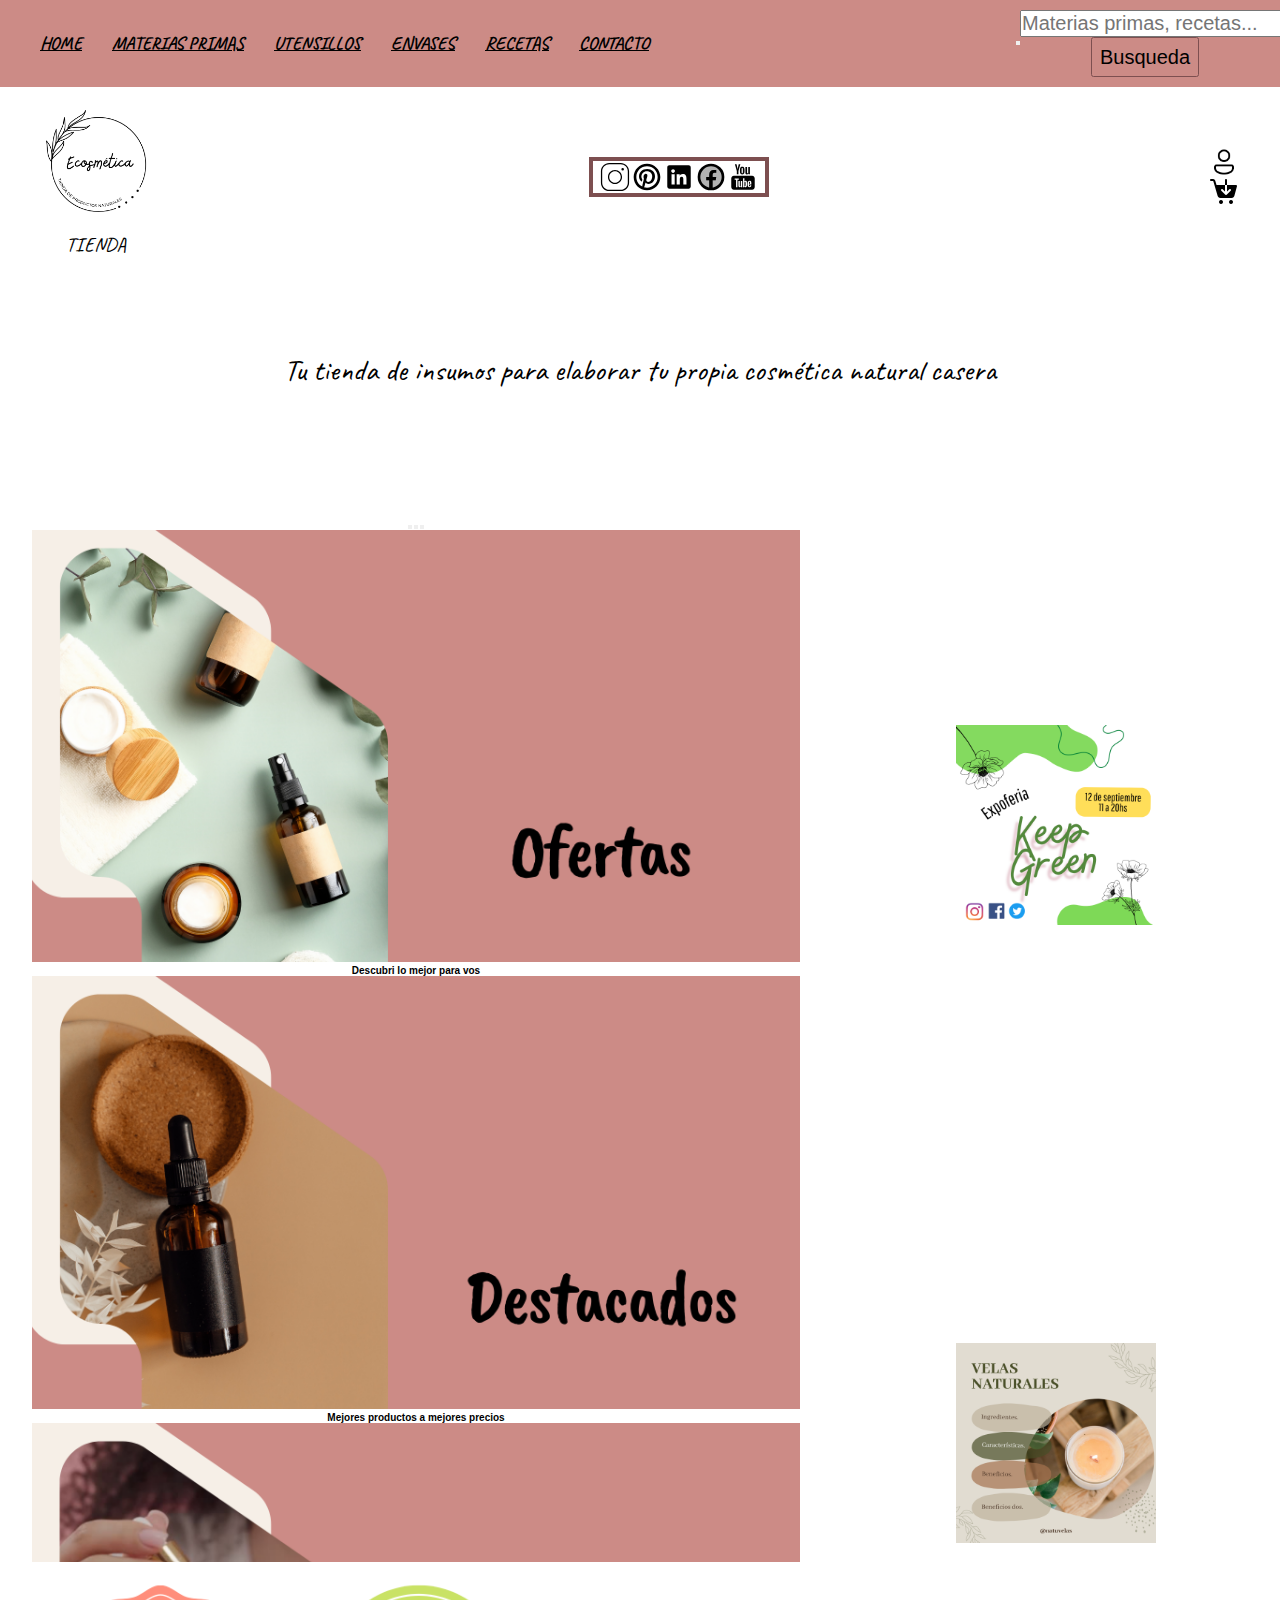
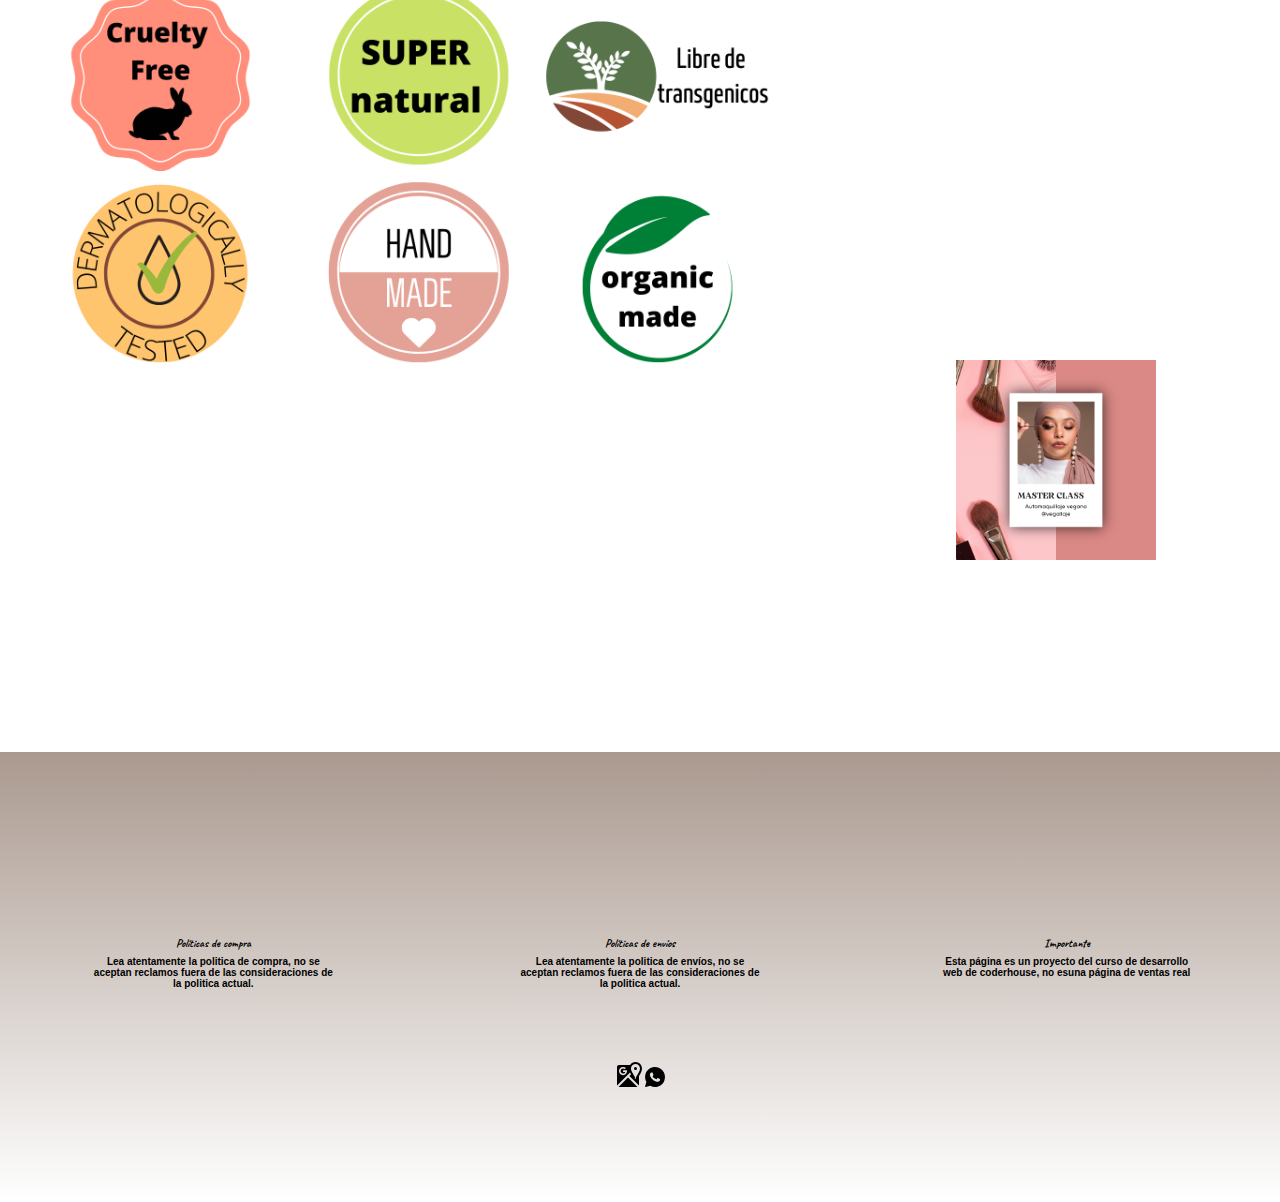
<file: index.html>
<!DOCTYPE html>
<html lang="en">

<head>
    <meta charset="UTF-8">
    <meta http-equiv="X-UA-Compatible" content="IE=edge">
    <meta name="viewport" content="width=device-width, initial-scale=1.0">
    <link href="https://cdn.jsdelivr.net/npm/bootstrap@5.1.3/dist/css/bootstrap.min.css" rel="stylesheet"
        integrity="sha384-1BmE4kWBq78iYhFldvKuhfTAU6auU8tT94WrHftjDbrCEXSU1oBoqyl2QvZ6jIW3" crossorigin="anonymous">
    <meta name="description" content="Tienda de insumos para cosmética natural casera">
    <meta name="keywords" content="cosmética natural, cosmética casera, homemade">
    <title>Home de tienda Ecósmetica</title>
    <link rel="stylesheet" href="./estilos/estilos.css">
</head>

<body>
    <header>
        <nav class="navbar navbar-expand-lg navbar-light bg-light">
            <div class="container-fluid">
                <form class="d-flex">
                    <input class="form-control me-2" type="search" placeholder="Materias primas, recetas..."
                        aria-label="Search">
                    <button class="btn btn-outline-success" type="submit">Busqueda</button>
                </form>
                <button class="navbar-toggler" type="button" data-bs-toggle="collapse"
                    data-bs-target="#navbarSupportedContent" aria-controls="navbarSupportedContent"
                    aria-expanded="false" aria-label="Toggle navigation">
                    <span class="navbar-toggler-icon"></span>
                </button>
                <div class="collapse navbar-collapse" id="navbarSupportedContent">
                    <ul class="navbar-nav me-auto mb-2 mb-lg-0">
                        <li class="nav-item">
                            <a class="nav-link active" aria-current="page" href="index.html">HOME</a>
                        </li>
                        <li class="nav-item">
                            <a class="nav-link active" aria-current="page"
                                href="./Secciones/materiasprimas.html">MATERIAS PRIMAS</a>
                        </li>
                        <li class="nav-item">
                            <a class="nav-link active" aria-current="page"
                                href="./Secciones/utensillos.html">UTENSILLOS</a>
                        </li>
                        <li class="nav-item">
                            <a class="nav-link active" aria-current="page" href="./Secciones/envases.html">ENVASES</a>
                        </li>
                        <li class="nav-item">
                            <a class="nav-link active" aria-current="page" href="./Secciones/recetas.html">RECETAS</a>
                        </li>
                        <li class="nav-item">
                            <a class="nav-link active" aria-current="page" href="./Secciones/contacto.html">CONTACTO</a>
                        </li>
                    </ul>
                </div>
            </div>
        </nav>
        <div class="logo__usuario__flex">
            <div class="Header__logo">
                <img class="Header__logo__img" src="./img/TIENDA ECOSMÉTICA (1).png" alt="Logo de Ecosmética ">
                <h1 class="Header__logo__texto">
                    TIENDA
                </h1>
            </div>
            <div class="Redes">
                <img class="Redes__iconos" src="./iconos/icons8-instagram.svg" alt="icono de instagram ">
                <img class="Redes__iconos" src="./iconos/icons8-pinterest.svg" alt="icono de pinterest">
                <img class="Redes__iconos" src="./iconos/icons8-linkedin.svg" alt="icono de linkedin">
                <img class="Redes__iconos" src="./iconos/icons8-facebook-nuevo.svg" alt="icono de facebook">
                <img class="Redes__iconos" src="./iconos/icons8-youtube.svg" alt="icono de youtube">
            </div>
            <div class="Header__usuario">
                <img class="Header__usuario__iconos" src="./iconos/icons8-usuario-48.png" alt="icono de usuario">
                <img class="Header__usuario__iconos" src="./iconos/icons8-comprar-30.png"
                    alt="icono de carrito de compra">
            </div>
        </div>
    </header>
    <main>
        <section>
            <div>
                <h1 class="Home__título">
                    Tu tienda de insumos para elaborar tu propia cosmética natural casera
                </h1>
            </div>
            <article class="Home__Noticias">
            <div id="carouselExampleCaptions" class="carousel slide" data-bs-ride="carousel">
                <div class="carousel-indicators">
                    <button type="button" data-bs-target="#carouselExampleCaptions" data-bs-slide-to="0" class="active"
                        aria-current="true" aria-label="Slide 1"></button>
                    <button type="button" data-bs-target="#carouselExampleCaptions" data-bs-slide-to="1"
                        aria-label="Slide 2"></button>
                    <button type="button" data-bs-target="#carouselExampleCaptions" data-bs-slide-to="2"
                        aria-label="Slide 3"></button>
                </div>
                <div class="carousel-inner">
                    <div class="carousel-item active">
                        <img src="./img/1.png" class="d-block w-100" alt="...">
                        <div class="carousel-caption d-none d-md-block">
                            <h5></h5>
                            <p>Descubri lo mejor para vos</p>
                        </div>
                    </div>
                    <div class="carousel-item">
                        <img src="./img/2.png" class="d-block w-100" alt="...">
                        <div class="carousel-caption d-none d-md-block">
                            <h5></h5>
                            <p>Mejores productos a mejores precios</p>
                        </div>
                    </div>
                    <div class="carousel-item">
                        <img src="./img/3.png" class="d-block w-100" alt="...">
                        <div class="carousel-caption d-none d-md-block">
                            <h5></h5>
                            <p>Descubri la tendencia</p>
                        </div>
                    </div>
                </div>
                <button class="carousel-control-prev" type="button" data-bs-target="#carouselExampleCaptions"
                    data-bs-slide="prev">
                    <span class="carousel-control-prev-icon" aria-hidden="true"></span>
                    <span class="visually-hidden">Previous</span>
                </button>
                <button class="carousel-control-next" type="button" data-bs-target="#carouselExampleCaptions"
                    data-bs-slide="next">
                    <span class="carousel-control-next-icon" aria-hidden="true"></span>
                    <span class="visually-hidden">Next</span>
                </button>
            </div>
            <div class="Home__certificación">
                <img class="Certificación__img" src="./img/CERTIF.png" alt="Certificaciones">
            </div>
            <div class="Home__Publicidad">
                <img class="Publicidad__img" src="./img/publicidad1.png" alt="publicidad expoferia">
                <img class="Publicidad__img" src="./img/Publicidad2.png" alt="publicidad velas naturales">
                <img class="Publicidad__img" src="./img/Publicidad3.png"
                    alt="publicidad master class automaquillaje con productos veganos">
            </div>
            </article>
        </section>
    </main>
    <footer class="Home__footer">
        <div class="Footer__políticas__flex">
            <div class="Footer__texto">
                <h3>Políticas de compra</h3>
                <p>
                    Lea atentamente la politica de compra, no se aceptan reclamos fuera de las consideraciones de la
                    politica actual.
                </p>
            </div>
            <div class="Footer__texto">
                <h3>Políticas de envíos</h3>
                <p>
                    Lea atentamente la politica de envíos, no se aceptan reclamos fuera de las consideraciones de la
                    politica actual.
                </p>
            </div>
            <div class="Footer__texto">
                <h3>Importante</h3>
                <p>Esta página es un proyecto del curso de desarrollo web de coderhouse, no esuna página de ventas real
                </p>
            </div>
        </div>
        <div class="Footer__contactos__flex">
            <div>
                <a class="nav-link active" aria-current="page" href="./Secciones/contacto.html"></a>
                <img class="Footer__img" src="./iconos/icons8-mapas-de-google.svg" alt="icono de mapa">
            </div>
            <img class="Footer__img" src="./iconos/icons8-whatsapp.svg" alt="icono de whatsapp">
        </div>
    </footer>
    <script src="https://cdn.jsdelivr.net/npm/bootstrap@5.1.3/dist/js/bootstrap.bundle.min.js"
        integrity="sha384-ka7Sk0Gln4gmtz2MlQnikT1wXgYsOg+OMhuP+IlRH9sENBO0LRn5q+8nbTov4+1p" crossorigin="anonymous">
    </script>
</body>

</html>
</file>
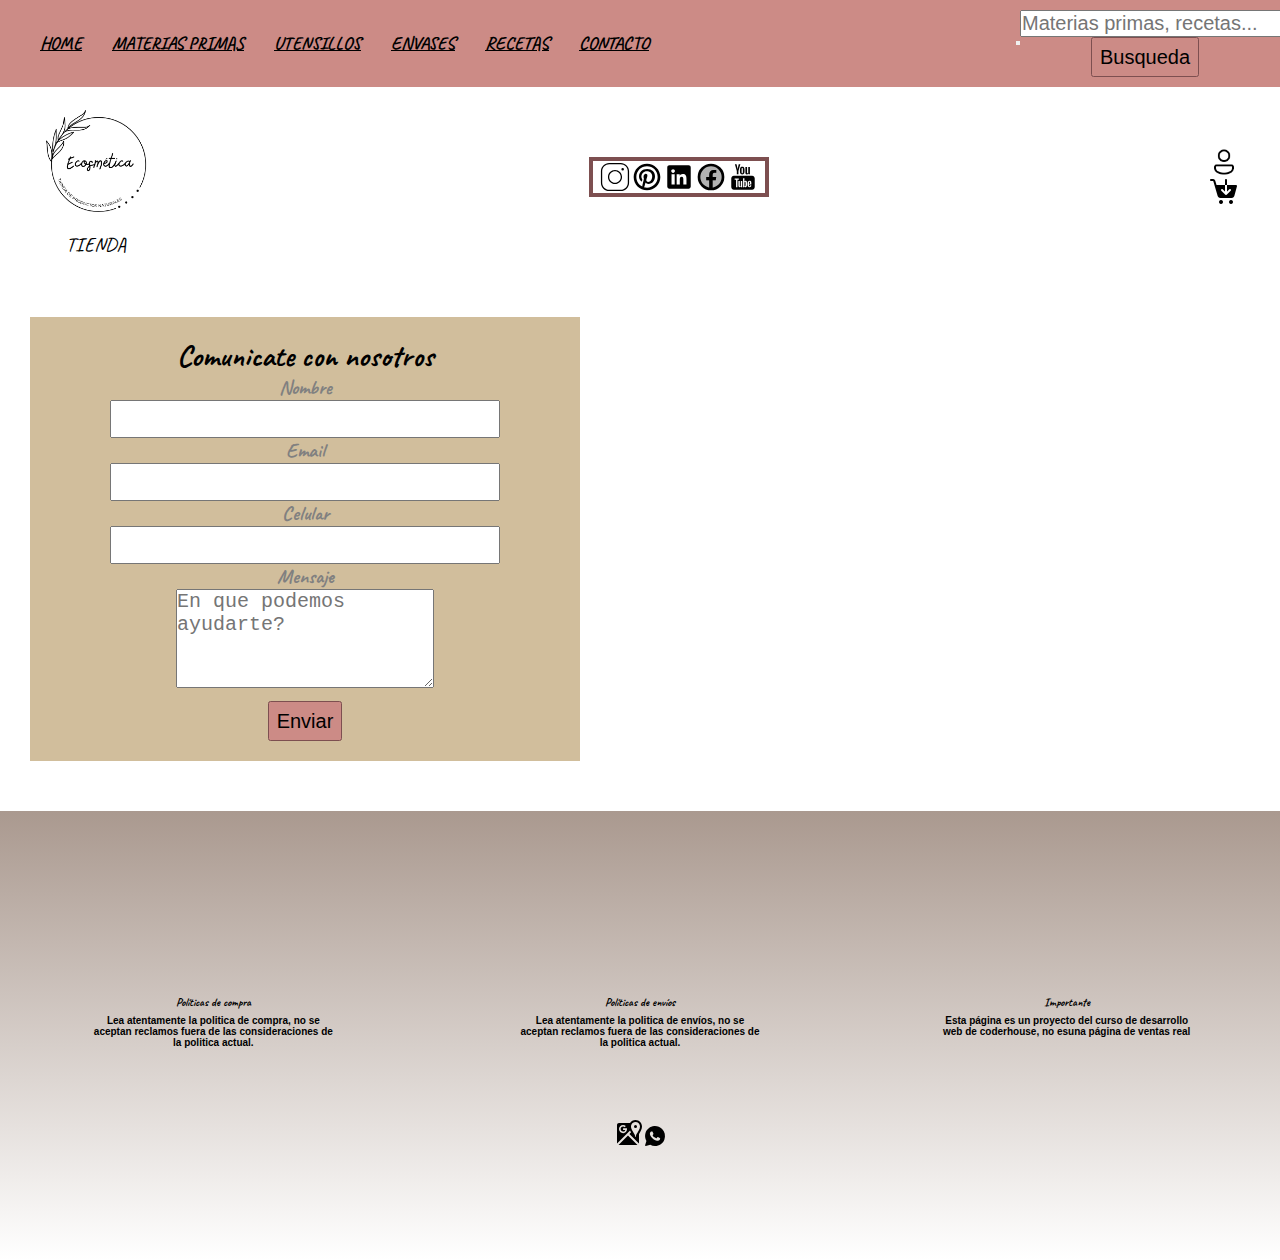
<file: Secciones/contacto.html>
<!DOCTYPE html>
<html lang="en">

<head>
    <meta charset="UTF-8">
    <meta http-equiv="X-UA-Compatible" content="IE=edge">
    <meta name="viewport" content="width=device-width, initial-scale=1.0">
    <link href="https://cdn.jsdelivr.net/npm/bootstrap@5.1.3/dist/css/bootstrap.min.css" rel="stylesheet"
        integrity="sha384-1BmE4kWBq78iYhFldvKuhfTAU6auU8tT94WrHftjDbrCEXSU1oBoqyl2QvZ6jIW3" crossorigin="anonymous">
    <link rel="stylesheet" href="../estilos/estilos.css">
    <meta name="keywords" content="contacto, Ecósmetica">
    <meta name="description" content="Queremos saber que pensas y en que podemos ayudarte">
    <title>Contactate con Ecósmetica</title>
</head>

<body>
    <header>
        <nav class="navbar navbar-expand-lg navbar-light bg-light">
            <div class="container-fluid">
                <form class="d-flex">
                    <input class="form-control me-2" type="search" placeholder="Materias primas, recetas..."
                        aria-label="Search">
                    <button class="btn btn-outline-light" type="submit">Busqueda</button>
                </form>
                <button class="navbar-toggler" type="button" data-bs-toggle="collapse"
                    data-bs-target="#navbarSupportedContent" aria-controls="navbarSupportedContent"
                    aria-expanded="false" aria-label="Toggle navigation">
                    <span class="navbar-toggler-icon"></span>
                </button>
                <div class="collapse navbar-collapse" id="navbarSupportedContent">
                    <ul class="navbar-nav me-auto mb-2 mb-lg-0">
                        <li class="nav-item">
                            <a class="nav-link active" aria-current="page" href="../index.html">HOME</a>
                        </li>
                        <li class="nav-item">
                            <a class="nav-link active" aria-current="page" href="./materiasprimas.html">MATERIAS
                                PRIMAS</a>
                        </li>
                        <li class="nav-item">
                            <a class="nav-link active" aria-current="page" href="./utensillos.html">UTENSILLOS</a>
                        </li>
                        <li class="nav-item">
                            <a class="nav-link active" aria-current="page" href="./envases.html">ENVASES</a>
                        </li>
                        <li class="nav-item">
                            <a class="nav-link active" aria-current="page" href="./recetas.html">RECETAS</a>
                        </li>
                        <li class="nav-item">
                            <a class="nav-link active" aria-current="page" href="./contacto.html">CONTACTO</a>
                        </li>
                    </ul>
                </div>
            </div>
        </nav>
        <div class="logo__usuario__flex">
            <div class="Header__logo">
                <img class="Header__logo__img" src="../img/TIENDA ECOSMÉTICA (1).png" alt="Logo de Ecosmética ">
                <h1 class="Header__logo__texto">
                    TIENDA
                </h1>
            </div>
            <div class="Redes">
                <img class="Redes__iconos" src="../iconos/icons8-instagram.svg" alt="icono de instagram ">
                <img class="Redes__iconos" src="../iconos/icons8-pinterest.svg" alt="icono de pinterest">
                <img class="Redes__iconos" src="../iconos/icons8-linkedin.svg" alt="icono de linkedin">
                <img class="Redes__iconos" src="../iconos/icons8-facebook-nuevo.svg" alt="icono de facebook">
                <img class="Redes__iconos" src="../iconos/icons8-youtube.svg" alt="icono de youtube">
            </div>
            <div class="Header__usuario">
                <img class="Header__usuario__iconos" src="../iconos/icons8-usuario-48.png" alt="icono de usuario">
                <img class="Header__usuario__iconos" src="../iconos/icons8-comprar-30.png"
                    alt="icono de carrito de compra">
            </div>
        </div>
    </header>
    <main class="contacto__flex">
        <section class="contacto">
            <article class="Form">
                <h2>Comunicate con nosotros</h2>
                <div class="row">
                    <div class="col-lg-12">
                        <form action="" method="POST" enctype="multipart/form-data" id="form_id">
                            <div class="form-group">
                                <h5><label for="inputName">Nombre</label></h5>
                                <input type="text" name="career[name]" class="form-control" tabindex="1" placeholder=""
                                    pattern="[a-zA-Z. ]{1,50}" required>
                            </div>
                            <div class="form-group">
                                <h5><label for="inputEmail">Email</label></h5>
                                <input type="email" name="career[email]" class="form-control" tabindex="2"
                                    placeholder="" required>
                            </div>
                            <div class="form-group">
                                <h5><label for="inputMobile">Celular</label></h5>
                                <input type="tel" name="career[mobile]" class="form-control" tabindex="3" placeholder=""
                                    pattern="[0-9]{10}" maxlength="10" required>
                            </div>
                            <div class="form-group">
                                <h5><label for="inputMessage">Mensaje</label></h5>
                                <textarea name="career[message]" class="form-control" tabindex="4"
                                    placeholder="En que podemos ayudarte?" required></textarea>
                            </div>
                            <button id="contacto" type="submit" name="submit" class="btn btn-primary btn-block"
                                tabindex="5">Enviar</button>
                        </form>
                    </div>
                </div>
            </article>
        </section>
        <section class="map">
            <iframe
                src="https://www.google.com/maps/embed?pb=!1m18!1m12!1m3!1d3272.7796291511904!2d-56.18555848522301!3d-34.88687968004157!2m3!1f0!2f0!3f0!3m2!1i1024!2i768!4f13.1!3m3!1m2!1s0x959f803f02e51d29%3A0xb4008a87a06f914d!2sMercado%20Agr%C3%ADcola%20de%20Montevideo!5e0!3m2!1ses-419!2suy!4v1663447503887!5m2!1ses-419!2suy"
                width="600" height="450" style="border:0;" allowfullscreen="" loading="lazy"
                referrerpolicy="no-referrer-when-downgrade"></iframe>
        </section>
    </main>
    <footer class="Home__footer">
        <div class="Footer__políticas__flex">
            <div class="Footer__texto">
                <h3>Políticas de compra</h3>
                <p>
                    Lea atentamente la politica de compra, no se aceptan reclamos fuera de las consideraciones de la
                    politica actual.
                </p>
            </div>
            <div class="Footer__texto">
                <h3>Políticas de envíos</h3>
                <p>
                    Lea atentamente la politica de envíos, no se aceptan reclamos fuera de las consideraciones de la
                    politica actual.
                </p>
            </div>
            <div class="Footer__texto">
                <h3>Importante</h3>
                <p>Esta página es un proyecto del curso de desarrollo web de coderhouse, no esuna página de ventas real
                </p>
            </div>
        </div>
        <div class="Footer__contactos__flex">
            <div>
                <a class="nav-link active" aria-current="page" href="./contacto.html"></a>
                <img class="Footer__img" src="../iconos/icons8-mapas-de-google.svg" alt="icono de mapa">
            </div>
            <img class="Footer__img" src="../iconos/icons8-whatsapp.svg" alt="icono de whatsapp">
        </div>
    </footer>
    <script src="https://cdn.jsdelivr.net/npm/bootstrap@5.1.3/dist/js/bootstrap.bundle.min.js"
        integrity="sha384-ka7Sk0Gln4gmtz2MlQnikT1wXgYsOg+OMhuP+IlRH9sENBO0LRn5q+8nbTov4+1p" crossorigin="anonymous">
    </script>
</body>

</html>
</file>
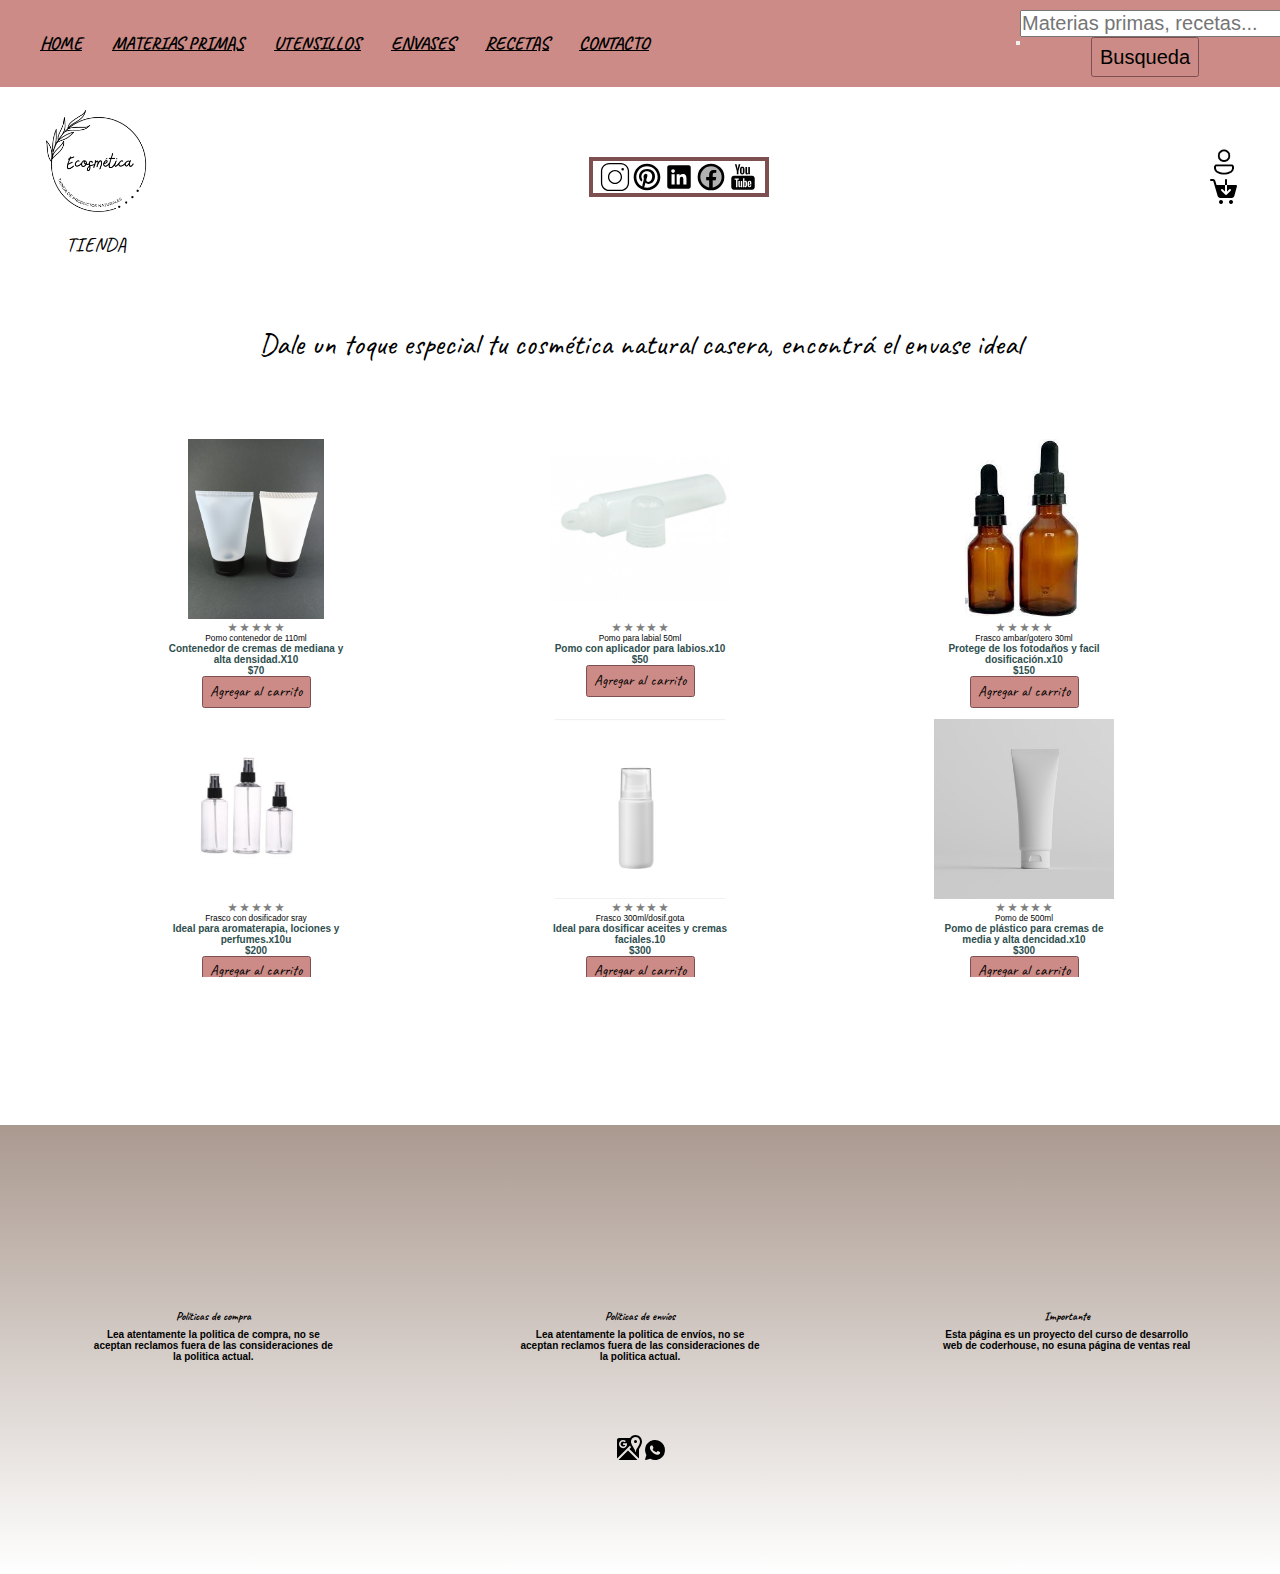
<file: Secciones/envases.html>
<!DOCTYPE html>
<html lang="en">

<head>
    <meta charset="UTF-8">
    <meta http-equiv="X-UA-Compatible" content="IE=edge">
    <meta name="viewport" content="width=device-width, initial-scale=1.0">
    <link href="https://cdn.jsdelivr.net/npm/bootstrap@5.1.3/dist/css/bootstrap.min.css" rel="stylesheet"
        integrity="sha384-1BmE4kWBq78iYhFldvKuhfTAU6auU8tT94WrHftjDbrCEXSU1oBoqyl2QvZ6jIW3" crossorigin="anonymous">
    <link rel="stylesheet" href="../estilos/estilos.css">
    <meta name="keywords" content="pomo, cuentagotas, frascos ambar">
    <meta name="description"
        content="Todos los envases que se te ocurra para la mejor presentación de tus cósmeticos naturales">
    <title>Envases para cosmética natural</title>
</head>

<body>
    <header>
        <nav class="navbar navbar-expand-lg navbar-light bg-light">
            <div class="container-fluid">
                <form class="d-flex">
                    <input class="form-control me-2" type="search" placeholder="Materias primas, recetas..."
                        aria-label="Search">
                    <button class="btn btn-outline-light" type="submit">Busqueda</button>
                </form>
                <button class="navbar-toggler" type="button" data-bs-toggle="collapse"
                    data-bs-target="#navbarSupportedContent" aria-controls="navbarSupportedContent"
                    aria-expanded="false" aria-label="Toggle navigation">
                    <span class="navbar-toggler-icon"></span>
                </button>
                <div class="collapse navbar-collapse" id="navbarSupportedContent">
                    <ul class="navbar-nav me-auto mb-2 mb-lg-0">
                        <li class="nav-item">
                            <a class="nav-link active" aria-current="page" href="../index.html">HOME</a>
                        </li>
                        <li class="nav-item">
                            <a class="nav-link active" aria-current="page" href="./materiasprimas.html">MATERIAS
                                PRIMAS</a>
                        </li>
                        <li class="nav-item">
                            <a class="nav-link active" aria-current="page" href="./utensillos.html">UTENSILLOS</a>
                        </li>
                        <li class="nav-item">
                            <a class="nav-link active" aria-current="page" href="./envases.html">ENVASES</a>
                        </li>
                        <li class="nav-item">
                            <a class="nav-link active" aria-current="page" href="./recetas.html">RECETAS</a>
                        </li>
                        <li class="nav-item">
                            <a class="nav-link active" aria-current="page" href="./contacto.html">CONTACTO</a>
                        </li>
                    </ul>
                </div>
            </div>
        </nav>
        <div class="logo__usuario__flex">
            <div class="Header__logo">
                <img class="Header__logo__img" src="../img/TIENDA ECOSMÉTICA (1).png" alt="Logo de Ecosmética ">
                <h1 class="Header__logo__texto">
                    TIENDA
                </h1>
            </div>
            <div class="Redes">
                <img class="Redes__iconos" src="../iconos/icons8-instagram.svg" alt="icono de instagram ">
                <img class="Redes__iconos" src="../iconos/icons8-pinterest.svg" alt="icono de pinterest">
                <img class="Redes__iconos" src="../iconos/icons8-linkedin.svg" alt="icono de linkedin">
                <img class="Redes__iconos" src="../iconos/icons8-facebook-nuevo.svg" alt="icono de facebook">
                <img class="Redes__iconos" src="../iconos/icons8-youtube.svg" alt="icono de youtube">
            </div>
            <div class="Header__usuario">
                <img class="Header__usuario__iconos" src="../iconos/icons8-usuario-48.png" alt="icono de usuario">
                <img class="Header__usuario__iconos" src="../iconos/icons8-comprar-30.png"
                    alt="icono de carrito de compra">
            </div>
        </div>
    </header>
    <main>
        <section class="Productos">
            <div>
                <h1 class="Home__título">
                    Dale un toque especial tu cosmética natural casera, encontrá el envase ideal
                </h1>
            </div>
            <div class="Productos__grid">
                <div class="card" style="width: 18rem;">
                    <img class="Productos__imagen" src="../img/pomo110ml.jpeg" alt="Pomo contenedor de 110ml">
                    <div class="card-body">
                        <form>
                            <p class="calificación">
                                <input id="radio1" type="radio" name="estrellas" value="5">
                                <!--
                            --><label for="radio1">★</label>
                                <!--
                            --><input id="radio2" type="radio" name="estrellas" value="4">
                                <!--
                            --><label for="radio2">★</label>
                                <!--
                            --><input id="radio3" type="radio" name="estrellas" value="3">
                                <!--
                            --><label for="radio3">★</label>
                                <!--
                            --><input id="radio4" type="radio" name="estrellas" value="2">
                                <!--
                            --><label for="radio4">★</label>
                                <!--
                            --><input id="radio5" type="radio" name="estrellas" value="1">
                                <!--
                            --><label for="radio5">★</label>
                            </p>
                        </form>
                        <h5 class="card-title">Pomo contenedor de 110ml</h5>
                        <p class="card-text">Contenedor de cremas de mediana y alta densidad.X10</p>
                        <p class="card-text">$70</p>
                        <a href="#" class="btn btn-primary">Agregar al carrito</a>
                    </div>
                </div>
                <div class="card" style="width: 18rem;">
                    <img class="Productos__imagen" src="../img/pomolabiales.jpg" alt="Pomo para labial 50ml">
                    <div class="card-body">
                        <form>
                            <p class="calificación">
                                <input id="radio1" type="radio" name="estrellas" value="5">
                                <!--
                                --><label for="radio1">★</label>
                                <!--
                                --><input id="radio2" type="radio" name="estrellas" value="4">
                                <!--
                                --><label for="radio2">★</label>
                                <!--
                                --><input id="radio3" type="radio" name="estrellas" value="3">
                                <!--
                                --><label for="radio3">★</label>
                                <!--
                                --><input id="radio4" type="radio" name="estrellas" value="2">
                                <!--
                                --><label for="radio4">★</label>
                                <!--
                                --><input id="radio5" type="radio" name="estrellas" value="1">
                                <!--
                                --><label for="radio5">★</label>
                            </p>
                        </form>
                        <h5 class="card-title">Pomo para labial 50ml</h5>
                        <p class="card-text">Pomo con aplicador para labios.x10</p>
                        <p class="card-text">$50</p>
                        <a href="#" class="btn btn-primary">Agregar al carrito</a>
                    </div>
                </div>
                <div class="card" style="width: 18rem;">
                    <img class="Productos__imagen" src="../img/frasco ambar con gotero.jpg"
                        alt="Frasco ambar con gotero 30ml">
                    <div class="card-body">
                        <form>
                            <p class="calificación">
                                <input id="radio1" type="radio" name="estrellas" value="5">
                                <!--
                                    --><label for="radio1">★</label>
                                <!--
                                    --><input id="radio2" type="radio" name="estrellas" value="4">
                                <!--
                                    --><label for="radio2">★</label>
                                <!--
                                    --><input id="radio3" type="radio" name="estrellas" value="3">
                                <!--
                                    --><label for="radio3">★</label>
                                <!--
                                    --><input id="radio4" type="radio" name="estrellas" value="2">
                                <!--
                                    --><label for="radio4">★</label>
                                <!--
                                    --><input id="radio5" type="radio" name="estrellas" value="1">
                                <!--
                                    --><label for="radio5">★</label>
                            </p>
                        </form>
                        <h5 class="card-title">Frasco ambar/gotero 30ml</h5>
                        <p class="card-text">Protege de los fotodaños y facil dosificación.x10</p>
                        <p class="card-text">$150</p>
                        <a href="#" class="btn btn-primary">Agregar al carrito</a>
                    </div>
                </div>
                <div class="card" style="width: 18rem;">
                    <img class="Productos__imagen" src="../img/frascopulverizador.jpg"
                        alt="Frasco con dosificador sray">
                    <div class="card-body">
                        <form>
                            <p class="calificación">
                                <input id="radio1" type="radio" name="estrellas" value="5">
                                <!--
                                --><label for="radio1">★</label>
                                <!--
                                --><input id="radio2" type="radio" name="estrellas" value="4">
                                <!--
                                --><label for="radio2">★</label>
                                <!--
                                --><input id="radio3" type="radio" name="estrellas" value="3">
                                <!--
                                --><label for="radio3">★</label>
                                <!--
                                --><input id="radio4" type="radio" name="estrellas" value="2">
                                <!--
                                --><label for="radio4">★</label>
                                <!--
                                --><input id="radio5" type="radio" name="estrellas" value="1">
                                <!--
                                --><label for="radio5">★</label>
                            </p>
                        </form>
                        <h5 class="card-title">Frasco con dosificador sray</h5>
                        <p class="card-text">Ideal para aromaterapia, lociones y perfumes.x10u</p>
                        <p class="card-text">$200</p>
                        <a href="#" class="btn btn-primary">Agregar al carrito</a>
                    </div>
                </div>
                <div class="card" style="width: 18rem;">
                    <img class="Productos__imagen" src="../img/frasco 300ml gotero.jpg"
                        alt="Frasco de plástico de 300ml con dosificador gota">
                    <div class="card-body">
                        <form>
                            <p class="calificación">
                                <input id="radio1" type="radio" name="estrellas" value="5">
                                <!--
                                --><label for="radio1">★</label>
                                <!--
                                --><input id="radio2" type="radio" name="estrellas" value="4">
                                <!--
                                --><label for="radio2">★</label>
                                <!--
                                --><input id="radio3" type="radio" name="estrellas" value="3">
                                <!--
                                --><label for="radio3">★</label>
                                <!--
                                --><input id="radio4" type="radio" name="estrellas" value="2">
                                <!--
                                --><label for="radio4">★</label>
                                <!--
                                --><input id="radio5" type="radio" name="estrellas" value="1">
                                <!--
                                --><label for="radio5">★</label>
                            </p>
                        </form>
                        <h5 class="card-title">Frasco 300ml/dosif.gota</h5>
                        <p class="card-text">Ideal para dosificar aceites y cremas faciales.10</p>
                        <p class="card-text">$300</p>
                        <a href="#" class="btn btn-primary">Agregar al carrito</a>
                    </div>
                </div>
                <div class="card" style="width: 18rem;">
                    <img class="Productos__imagen" src="../img/Pomo 500ml.jpg" alt="Pomo de 500ml">
                    <div class="card-body">
                        <form>
                            <p class="calificación">
                                <input id="radio1" type="radio" name="estrellas" value="5">
                                <!--
                                --><label for="radio1">★</label>
                                <!--
                                --><input id="radio2" type="radio" name="estrellas" value="4">
                                <!--
                                --><label for="radio2">★</label>
                                <!--
                                --><input id="radio3" type="radio" name="estrellas" value="3">
                                <!--
                                --><label for="radio3">★</label>
                                <!--
                                --><input id="radio4" type="radio" name="estrellas" value="2">
                                <!--
                                --><label for="radio4">★</label>
                                <!--
                                --><input id="radio5" type="radio" name="estrellas" value="1">
                                <!--
                                --><label for="radio5">★</label>
                            </p>
                        </form>
                        <h5 class="card-title">Pomo de 500ml</h5>
                        <p class="card-text">Pomo de plástico para cremas de media y alta dencidad.x10</p>
                        <p class="card-text">$300</p>
                        <a href="#" class="btn btn-primary">Agregar al carrito</a>
                    </div>
                </div>
            </div>
        </section>
    </main>
    <footer class="Home__footer">
        <div class="Footer__políticas__flex">
            <div class="Footer__texto">
                <h3>Políticas de compra</h3>
                <p>
                    Lea atentamente la politica de compra, no se aceptan reclamos fuera de las consideraciones de la
                    politica actual.
                </p>
            </div>
            <div class="Footer__texto">
                <h3>Políticas de envíos</h3>
                <p>
                    Lea atentamente la politica de envíos, no se aceptan reclamos fuera de las consideraciones de la
                    politica actual.
                </p>
            </div>
            <div class="Footer__texto">
                <h3>Importante</h3>
                <p>Esta página es un proyecto del curso de desarrollo web de coderhouse, no esuna página de ventas real
                </p>
            </div>
        </div>
        <div class="Footer__contactos__flex">
            <div>
                <a class="nav-link active" aria-current="page" href="./contacto.html"></a>
                <img class="Footer__img" src="../iconos/icons8-mapas-de-google.svg" alt="icono de mapa">
            </div>
            <img class="Footer__img" src="../iconos/icons8-whatsapp.svg" alt="icono de whatsapp">
        </div>
    </footer>
    <script src="https://cdn.jsdelivr.net/npm/bootstrap@5.1.3/dist/js/bootstrap.bundle.min.js"
        integrity="sha384-ka7Sk0Gln4gmtz2MlQnikT1wXgYsOg+OMhuP+IlRH9sENBO0LRn5q+8nbTov4+1p" crossorigin="anonymous">
    </script>
</body>

</html>
</file>
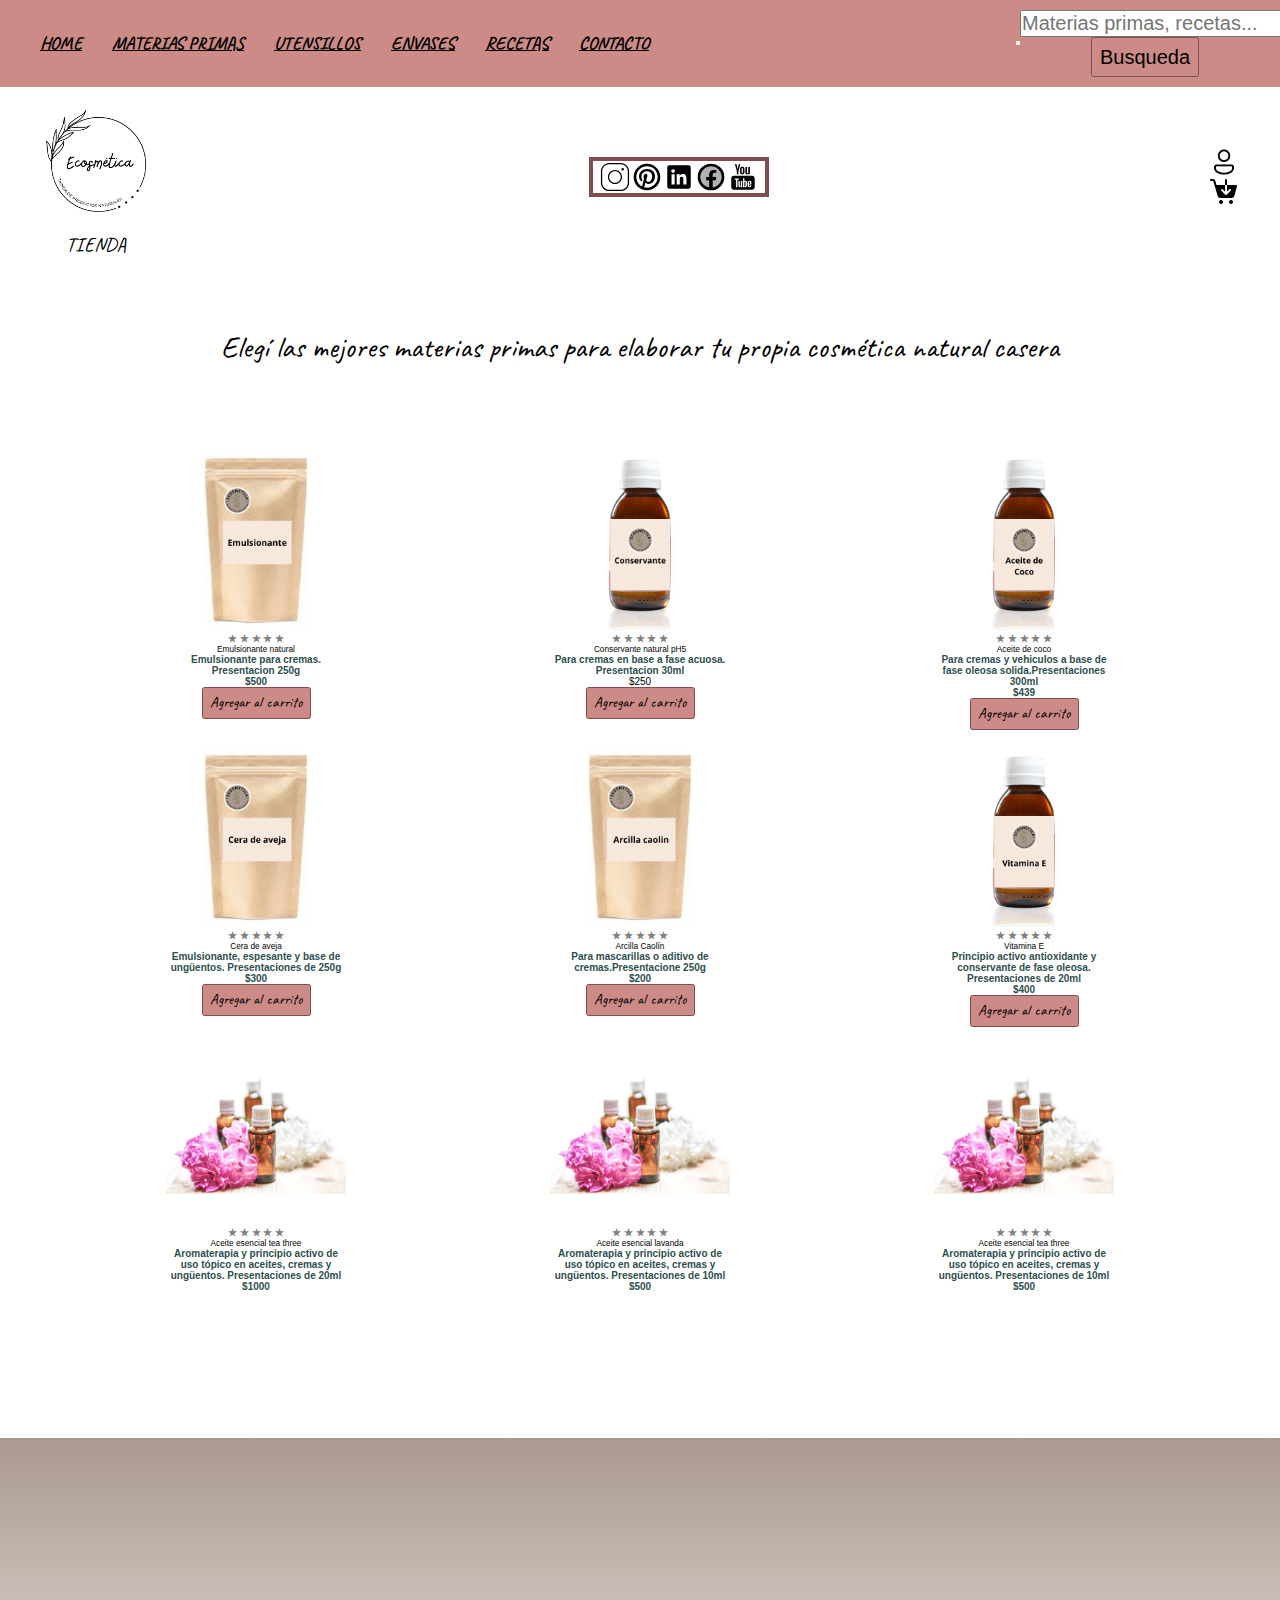
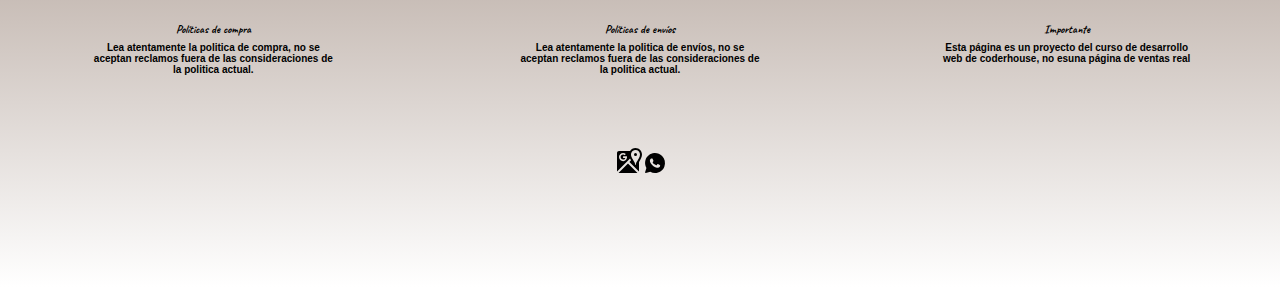
<file: Secciones/materiasprimas.html>
<!DOCTYPE html>
<html lang="en">

<head>
    <meta charset="UTF-8">
    <meta http-equiv="X-UA-Compatible" content="IE=edge">
    <meta name="viewport" content="width=device-width, initial-scale=1.0">
    <link href="https://cdn.jsdelivr.net/npm/bootstrap@5.1.3/dist/css/bootstrap.min.css" rel="stylesheet"
        integrity="sha384-1BmE4kWBq78iYhFldvKuhfTAU6auU8tT94WrHftjDbrCEXSU1oBoqyl2QvZ6jIW3" crossorigin="anonymous">
    <link rel="stylesheet" href="../estilos/estilos.css">
    <meta name="keywords" content="Aceite de coco, emulsionante, conservante, arcilla caolin, vitamina e">
    <meta name="description"
        content="Todas los componentes que necesitas para elaborar tus propios cósmeticos naturales">
    <title>Materias primas para cosmética natural</title>
</head>

<body>
    <header>
        <nav class="navbar navbar-expand-lg navbar-light bg-light">
            <div class="container-fluid">
                <form class="d-flex">
                    <input class="form-control me-2" type="search" placeholder="Materias primas, recetas..."
                        aria-label="Search">
                    <button class="btn btn-outline-light" type="submit">Busqueda</button>
                </form>
                <button class="navbar-toggler" type="button" data-bs-toggle="collapse"
                    data-bs-target="#navbarSupportedContent" aria-controls="navbarSupportedContent"
                    aria-expanded="false" aria-label="Toggle navigation">
                    <span class="navbar-toggler-icon"></span>
                </button>
                <div class="collapse navbar-collapse" id="navbarSupportedContent">
                    <ul class="navbar-nav me-auto mb-2 mb-lg-0">
                        <li class="nav-item">
                            <a class="nav-link active" aria-current="page" href="../index.html">HOME</a>
                        </li>
                        <li class="nav-item">
                            <a class="nav-link active" aria-current="page" href="./materiasprimas.html">MATERIAS
                                PRIMAS</a>
                        </li>
                        <li class="nav-item">
                            <a class="nav-link active" aria-current="page" href="./utensillos.html">UTENSILLOS</a>
                        </li>
                        <li class="nav-item">
                            <a class="nav-link active" aria-current="page" href="./envases.html">ENVASES</a>
                        </li>
                        <li class="nav-item">
                            <a class="nav-link active" aria-current="page" href="./recetas.html">RECETAS</a>
                        </li>
                        <li class="nav-item">
                            <a class="nav-link active" aria-current="page" href="./contacto.html">CONTACTO</a>
                        </li>
                    </ul>
                </div>
            </div>
        </nav>
        <div class="logo__usuario__flex">
            <div class="Header__logo">
                <img class="Header__logo__img" src="../img/TIENDA ECOSMÉTICA (1).png" alt="Logo de Ecosmética ">
                <h1 class="Header__logo__texto">
                    TIENDA
                </h1>
            </div>
            <div class="Redes">
                <img class="Redes__iconos" src="../iconos/icons8-instagram.svg" alt="icono de instagram ">
                <img class="Redes__iconos" src="../iconos/icons8-pinterest.svg" alt="icono de pinterest">
                <img class="Redes__iconos" src="../iconos/icons8-linkedin.svg" alt="icono de linkedin">
                <img class="Redes__iconos" src="../iconos/icons8-facebook-nuevo.svg" alt="icono de facebook">
                <img class="Redes__iconos" src="../iconos/icons8-youtube.svg" alt="icono de youtube">
            </div>
            <div class="Header__usuario">
                <img class="Header__usuario__iconos" src="../iconos/icons8-usuario-48.png" alt="icono de usuario">
                <img class="Header__usuario__iconos" src="../iconos/icons8-comprar-30.png"
                    alt="icono de carrito de compra">
            </div>
        </div>
    </header>
    <main>
        <section class="Productos">
            <div>
                <h1 class="Home__título">
                    Elegí las mejores materias primas para elaborar tu propia cosmética natural casera
                </h1>
            </div>
            <div class="Productos__grid">
                <div class="card" style="width: 18rem;">
                    <img class="Productos__imagen" src="../img/Emulsionante.png" alt="Emulsionante 250g ">
                    <div class="card-body">
                        <form>
                            <p class="calificación">
                                <input id="radio1" type="radio" name="estrellas" value="5">
                                <!--
                        --><label for="radio1">★</label>
                                <!--
                        --><input id="radio2" type="radio" name="estrellas" value="4">
                                <!--
                        --><label for="radio2">★</label>
                                <!--
                        --><input id="radio3" type="radio" name="estrellas" value="3">
                                <!--
                        --><label for="radio3">★</label>
                                <!--
                        --><input id="radio4" type="radio" name="estrellas" value="2">
                                <!--
                        --><label for="radio4">★</label>
                                <!--
                        --><input id="radio5" type="radio" name="estrellas" value="1">
                                <!--
                        --><label for="radio5">★</label>
                            </p>
                        </form>
                        <h5 class="card-title">Emulsionante natural</h5>
                        <p class="card-text">Emulsionante para cremas. Presentacion 250g</p>
                        <p class="card-text">$500</p>
                        <a href="#" class="btn btn-primary">Agregar al carrito</a>
                    </div>
                </div>
                <div class="card" style="width: 18rem;">
                    <img class="Productos__imagen" src="../img/Conservante.png" alt="Concervante 30ml ">
                    <div class="card-body">
                        <form>
                            <p class="calificación">
                                <input id="radio1" type="radio" name="estrellas" value="5">
                                <!--
                        --><label for="radio1">★</label>
                                <!--
                        --><input id="radio2" type="radio" name="estrellas" value="4">
                                <!--
                        --><label for="radio2">★</label>
                                <!--
                        --><input id="radio3" type="radio" name="estrellas" value="3">
                                <!--
                        --><label for="radio3">★</label>
                                <!--
                        --><input id="radio4" type="radio" name="estrellas" value="2">
                                <!--
                        --><label for="radio4">★</label>
                                <!--
                        --><input id="radio5" type="radio" name="estrellas" value="1">
                                <!--
                        --><label for="radio5">★</label>
                            </p>
                        </form>
                        <h5 class="card-title">Conservante natural pH5</h5>
                        <p class="card-text">Para cremas en base a fase acuosa. Presentacion 30ml</p>
                        <p class="card-title">$250</p>
                        <a href="#" class="btn btn-primary">Agregar al carrito</a>
                    </div>
                </div>
                <div class="card" style="width: 18rem;">
                    <img class="Productos__imagen" src="../img/Aceitecoco.png" alt="Aceite de coco 300ml ">
                    <div class="card-body">
                        <form>
                            <p class="calificación">
                                <input id="radio1" type="radio" name="estrellas" value="5">
                                <!--
                        --><label for="radio1">★</label>
                                <!--
                        --><input id="radio2" type="radio" name="estrellas" value="4">
                                <!--
                        --><label for="radio2">★</label>
                                <!--
                        --><input id="radio3" type="radio" name="estrellas" value="3">
                                <!--
                        --><label for="radio3">★</label>
                                <!--
                        --><input id="radio4" type="radio" name="estrellas" value="2">
                                <!--
                        --><label for="radio4">★</label>
                                <!--
                        --><input id="radio5" type="radio" name="estrellas" value="1">
                                <!--
                        --><label for="radio5">★</label>
                            </p>
                        </form>
                        <h5 class="card-title">Aceite de coco</h5>
                        <p class="card-text">Para cremas y vehiculos a base de fase oleosa solida.Presentaciones 300ml
                        </p>
                        <p class="card-text">$439</p>
                        <a href="#" class="btn btn-primary">Agregar al carrito</a>
                    </div>
                </div>
                <div class="card" style="width: 18rem;">
                    <img class="Productos__imagen" src="../img/ceraAveja.png" alt="Cera de aveja 250g ">
                    <div class="card-body">
                        <form>
                            <p class="calificación">
                                <input id="radio1" type="radio" name="estrellas" value="5">
                                <!--
                            --><label for="radio1">★</label>
                                <!--
                            --><input id="radio2" type="radio" name="estrellas" value="4">
                                <!--
                            --><label for="radio2">★</label>
                                <!--
                            --><input id="radio3" type="radio" name="estrellas" value="3">
                                <!--
                            --><label for="radio3">★</label>
                                <!--
                            --><input id="radio4" type="radio" name="estrellas" value="2">
                                <!--
                            --><label for="radio4">★</label>
                                <!--
                            --><input id="radio5" type="radio" name="estrellas" value="1">
                                <!--
                            --><label for="radio5">★</label>
                            </p>
                        </form>
                        <h5 class="card-title">Cera de aveja</h5>
                        <p class="card-text">Emulsionante, espesante y base de ungüentos. Presentaciones de 250g</p>
                        <p class="card-text">$300</p>
                        <a href="#" class="btn btn-primary">Agregar al carrito</a>
                    </div>
                </div>
                <div class="card" style="width: 18rem;">
                    <img class="Productos__imagen" src="../img/Arcillacaolin.png" alt="Arcilla caolin 250g">
                    <div class="card-body">
                        <form>
                            <p class="calificación">
                                <input id="radio1" type="radio" name="estrellas" value="5">
                                <!--
                            --><label for="radio1">★</label>
                                <!--
                            --><input id="radio2" type="radio" name="estrellas" value="4">
                                <!--
                            --><label for="radio2">★</label>
                                <!--
                            --><input id="radio3" type="radio" name="estrellas" value="3">
                                <!--
                            --><label for="radio3">★</label>
                                <!--
                            --><input id="radio4" type="radio" name="estrellas" value="2">
                                <!--
                            --><label for="radio4">★</label>
                                <!--
                            --><input id="radio5" type="radio" name="estrellas" value="1">
                                <!--
                            --><label for="radio5">★</label>
                            </p>
                        </form>
                        <h5 class="card-title">Arcilla Caolín</h5>
                        <p class="card-text">Para mascarillas o aditivo de cremas.Presentacione 250g</p>
                        <p class="card-text">$200</p>
                        <a href="#" class="btn btn-primary">Agregar al carrito</a>
                    </div>
                </div>
                <div class="card" style="width: 18rem;">
                    <img class="Productos__imagen" src="../img/Vitaminae.png" alt="Vitamina E 20 ml">
                    <div class="card-body">
                        <form>
                            <p class="calificación">
                                <input id="radio1" type="radio" name="estrellas" value="5">
                                <!--
                                --><label for="radio1">★</label>
                                <!--
                                --><input id="radio2" type="radio" name="estrellas" value="4">
                                <!--
                                --><label for="radio2">★</label>
                                <!--
                                --><input id="radio3" type="radio" name="estrellas" value="3">
                                <!--
                                --><label for="radio3">★</label>
                                <!--
                                --><input id="radio4" type="radio" name="estrellas" value="2">
                                <!--
                                --><label for="radio4">★</label>
                                <!--
                                --><input id="radio5" type="radio" name="estrellas" value="1">
                                <!--
                                --><label for="radio5">★</label>
                            </p>
                        </form>
                        <h5 class="card-title">Vitamina E</h5>
                        <p class="card-text">Principio activo antioxidante y conservante de fase oleosa. Presentaciones
                            de
                            20ml</p>
                        <p class="card-text">$400</p>
                        <a href="#" class="btn btn-primary">Agregar al carrito</a>
                    </div>
                </div>
                <div class="card" style="width: 18rem;">
                    <img class="Productos__imagen" src="../img/aceite escencial.jpg" alt="Aceites esenciales 20ml">
                    <div class="card-body">
                        <form>
                            <p class="calificación">
                                <input id="radio1" type="radio" name="estrellas" value="5">
                                <!--
                                --><label for="radio1">★</label>
                                <!--
                                --><input id="radio2" type="radio" name="estrellas" value="4">
                                <!--
                                --><label for="radio2">★</label>
                                <!--
                                --><input id="radio3" type="radio" name="estrellas" value="3">
                                <!--
                                --><label for="radio3">★</label>
                                <!--
                                --><input id="radio4" type="radio" name="estrellas" value="2">
                                <!--
                                --><label for="radio4">★</label>
                                <!--
                                --><input id="radio5" type="radio" name="estrellas" value="1">
                                <!--
                                --><label for="radio5">★</label>
                            </p>
                        </form>
                        <h5 class="card-title">Aceite esencial tea three</h5>
                        <p class="card-text">Aromaterapia y principio activo de uso tópico en aceites, cremas y
                            ungüentos.
                            Presentaciones de 20ml</p>
                        <p class="card-text">$1000</p>
                        <a href="#" class="btn btn-primary">Agregar al carrito</a>
                    </div>
                </div>
                <div class="card" style="width: 18rem;">
                    <img class="Productos__imagen" src="../img/aceite escencial.jpg" alt="Aceites esenciales 10ml">
                    <div class="card-body">
                        <form>
                            <p class="calificación">
                                <input id="radio1" type="radio" name="estrellas" value="5">
                                <!--
                                --><label for="radio1">★</label>
                                <!--
                                --><input id="radio2" type="radio" name="estrellas" value="4">
                                <!--
                                --><label for="radio2">★</label>
                                <!--
                                --><input id="radio3" type="radio" name="estrellas" value="3">
                                <!--
                                --><label for="radio3">★</label>
                                <!--
                                --><input id="radio4" type="radio" name="estrellas" value="2">
                                <!--
                                --><label for="radio4">★</label>
                                <!--
                                --><input id="radio5" type="radio" name="estrellas" value="1">
                                <!--
                                --><label for="radio5">★</label>
                            </p>
                        </form>
                        <h5 class="card-title">Aceite esencial lavanda</h5>
                        <p class="card-text">Aromaterapia y principio activo de uso tópico en aceites, cremas y
                            ungüentos.
                            Presentaciones de 10ml</p>
                        <p class="card-text">$500</p>
                        <a href="#" class="btn btn-primary">Agregar al carrito</a>
                    </div>
                </div>
                <div class="card" style="width: 18rem;">
                    <img class="Productos__imagen" src="../img/aceite escencial.jpg" alt="Aceites esenciales 10ml">
                    <div class="card-body">
                        <form>
                            <p class="calificación">
                                <input id="radio1" type="radio" name="estrellas" value="5">
                                <!--
                                --><label for="radio1">★</label>
                                <!--
                                --><input id="radio2" type="radio" name="estrellas" value="4">
                                <!--
                                --><label for="radio2">★</label>
                                <!--
                                --><input id="radio3" type="radio" name="estrellas" value="3">
                                <!--
                                --><label for="radio3">★</label>
                                <!--
                                --><input id="radio4" type="radio" name="estrellas" value="2">
                                <!--
                                --><label for="radio4">★</label>
                                <!--
                                --><input id="radio5" type="radio" name="estrellas" value="1">
                                <!--
                                --><label for="radio5">★</label>
                            </p>
                        </form>
                        <h5 class="card-title">Aceite esencial tea three</h5>
                        <p class="card-text">Aromaterapia y principio activo de uso tópico en aceites, cremas y
                            ungüentos.
                            Presentaciones de 10ml</p>
                        <p class="card-text">$500</p>
                        <a href="#" class="btn btn-primary">Agregar al carrito</a>
                    </div>
                </div>
            </div>
        </section>
    </main>
    <footer class="Home__footer">
        <div class="Footer__políticas__flex">
            <div class="Footer__texto">
                <h3>Políticas de compra</h3>
                <p>
                    Lea atentamente la politica de compra, no se aceptan reclamos fuera de las consideraciones de la
                    politica actual.
                </p>
            </div>
            <div class="Footer__texto">
                <h3>Políticas de envíos</h3>
                <p>
                    Lea atentamente la politica de envíos, no se aceptan reclamos fuera de las consideraciones de la
                    politica actual.
                </p>
            </div>
            <div class="Footer__texto">
                <h3>Importante</h3>
                <p>Esta página es un proyecto del curso de desarrollo web de coderhouse, no esuna página de ventas real
                </p>
            </div>
        </div>
        <div class="Footer__contactos__flex">
            <div>
                <a class="nav-link active" aria-current="page" href="./contacto.html"></a>
                <img class="Footer__img" src="../iconos/icons8-mapas-de-google.svg" alt="icono de mapa">
            </div>
            <img class="Footer__img" src="../iconos/icons8-whatsapp.svg" alt="icono de whatsapp">
        </div>
    </footer>
    <script src="https://cdn.jsdelivr.net/npm/bootstrap@5.1.3/dist/js/bootstrap.bundle.min.js"
        integrity="sha384-ka7Sk0Gln4gmtz2MlQnikT1wXgYsOg+OMhuP+IlRH9sENBO0LRn5q+8nbTov4+1p" crossorigin="anonymous">
    </script>
</body>

</html>
</file>
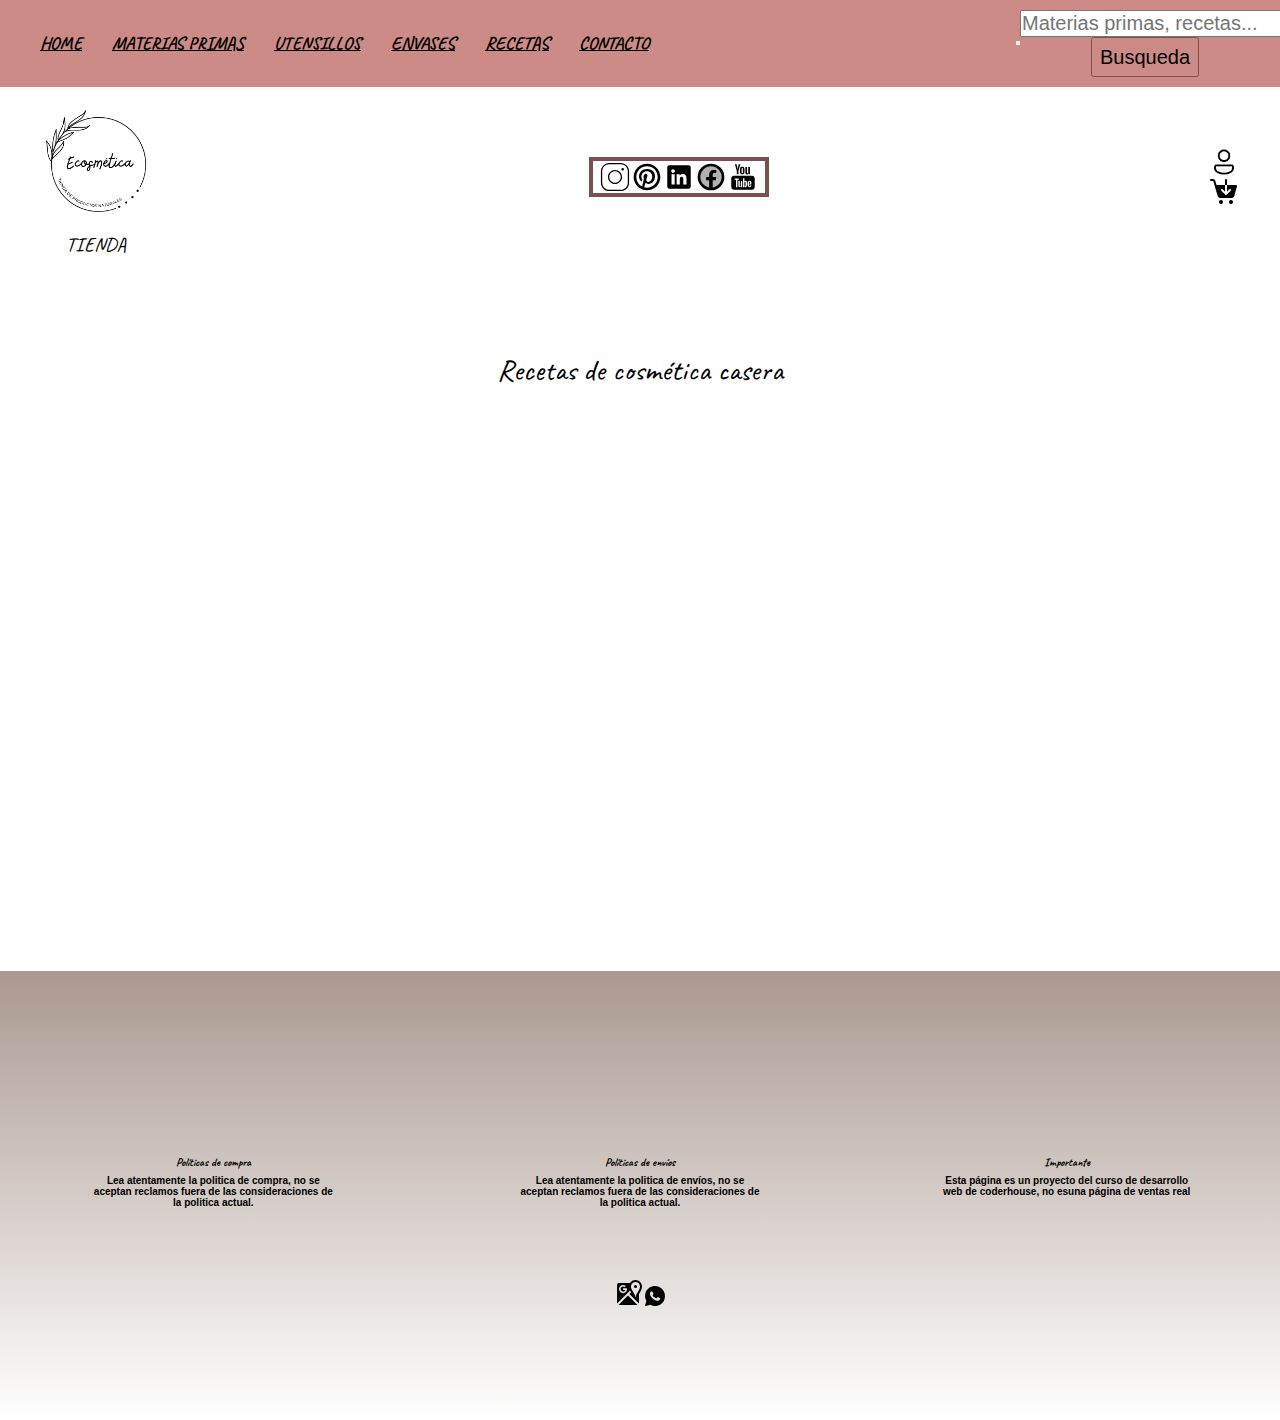
<file: Secciones/recetas.html>
<!DOCTYPE html>
<html lang="en">

<head>
    <meta charset="UTF-8">
    <meta http-equiv="X-UA-Compatible" content="IE=edge">
    <meta name="viewport" content="width=device-width, initial-scale=1.0">
    <link href="https://cdn.jsdelivr.net/npm/bootstrap@5.1.3/dist/css/bootstrap.min.css" rel="stylesheet"
        integrity="sha384-1BmE4kWBq78iYhFldvKuhfTAU6auU8tT94WrHftjDbrCEXSU1oBoqyl2QvZ6jIW3" crossorigin="anonymous">
    <meta name="keywords" content="recetas, body butter, barra de ducha, bálsamo labial">
    <meta name="description"
        content="Tutoriales para la elaboración de tus propios productos cósmeticos o productos de tu emprendimiento ">
    <title>Recetas de cosmética casera</title>
    <link rel="stylesheet" href="../estilos/estilos.css">
</head>

<body>
    <header>
        <nav class="navbar navbar-expand-lg navbar-light bg-light">
            <div class="container-fluid">
                <form class="d-flex">
                    <input class="form-control me-2" type="search" placeholder="Materias primas, recetas..."
                        aria-label="Search">
                    <button class="btn btn-outline-light" type="submit">Busqueda</button>
                </form>
                <button class="navbar-toggler" type="button" data-bs-toggle="collapse"
                    data-bs-target="#navbarSupportedContent" aria-controls="navbarSupportedContent"
                    aria-expanded="false" aria-label="Toggle navigation">
                    <span class="navbar-toggler-icon"></span>
                </button>
                <div class="collapse navbar-collapse" id="navbarSupportedContent">
                    <ul class="navbar-nav me-auto mb-2 mb-lg-0">
                        <li class="nav-item">
                            <a class="nav-link active" aria-current="page" href="../index.html">HOME</a>
                        </li>
                        <li class="nav-item">
                            <a class="nav-link active" aria-current="page" href="./materiasprimas.html">MATERIAS
                                PRIMAS</a>
                        </li>
                        <li class="nav-item">
                            <a class="nav-link active" aria-current="page" href="./utensillos.html">UTENSILLOS</a>
                        </li>
                        <li class="nav-item">
                            <a class="nav-link active" aria-current="page" href="./envases.html">ENVASES</a>
                        </li>
                        <li class="nav-item">
                            <a class="nav-link active" aria-current="page" href="./recetas.html">RECETAS</a>
                        </li>
                        <li class="nav-item">
                            <a class="nav-link active" aria-current="page" href="./contacto.html">CONTACTO</a>
                        </li>
                    </ul>
                </div>
            </div>
        </nav>
        <div class="logo__usuario__flex">
            <div class="Header__logo">
                <img class="Header__logo__img" src="../img/TIENDA ECOSMÉTICA (1).png" alt="Logo de Ecosmética ">
                <h1 class="Header__logo__texto">
                    TIENDA
                </h1>
            </div>
            <div class="Redes">
                <img class="Redes__iconos" src="../iconos/icons8-instagram.svg" alt="icono de instagram ">
                <img class="Redes__iconos" src="../iconos/icons8-pinterest.svg" alt="icono de pinterest">
                <img class="Redes__iconos" src="../iconos/icons8-linkedin.svg" alt="icono de linkedin">
                <img class="Redes__iconos" src="../iconos/icons8-facebook-nuevo.svg" alt="icono de facebook">
                <img class="Redes__iconos" src="../iconos/icons8-youtube.svg" alt="icono de youtube">
            </div>
            <div class="Header__usuario">
                <img class="Header__usuario__iconos" src="../iconos/icons8-usuario-48.png" alt="icono de usuario">
                <img class="Header__usuario__iconos" src="../iconos/icons8-comprar-30.png"
                    alt="icono de carrito de compra">
            </div>
        </div>
    </header>
    <main>
        <section>
            <h1 class="Recetas__título">
                Recetas de cosmética casera
            </h1>
            <div class="Recetas__grid">
                <div class="Recetas">
                    <iframe class="Receta__iframe" width="560" height="315"
                        src="https://www.youtube.com/embed/0VYh3QTJDkE" title="YouTube video player" frameborder="0"
                        allow="accelerometer; autoplay; clipboard-write; encrypted-media; gyroscope; picture-in-picture"
                        allowfullscreen>
                    </iframe>
                </div>
                <div class="Recetas">
                    <iframe class="Receta__iframe" width="560" height="315"
                        src="https://www.youtube.com/embed/5-IhlnWuHws" title="YouTube video player" frameborder="0"
                        allow="accelerometer; autoplay; clipboard-write; encrypted-media; gyroscope; picture-in-picture"
                        allowfullscreen></iframe>
                </div>
                <div class="Recetas">
                    <iframe class="Receta__iframe" width="560" height="315"
                        src="https://www.youtube.com/embed/mvJqEVt0ES0" title="YouTube video player" frameborder="0"
                        allow="accelerometer; autoplay; clipboard-write; encrypted-media; gyroscope; picture-in-picture"
                        allowfullscreen></iframe>
                </div>
                <div class="Recetas">
                    <iframe class="Receta__iframe" width="560" height="315"
                        src="https://www.youtube.com/embed/MhnNL6uECfU" title="YouTube video player" frameborder="0"
                        allow="accelerometer; autoplay; clipboard-write; encrypted-media; gyroscope; picture-in-picture"
                        allowfullscreen></iframe>
                </div>
                <div class="Recetas">
                    <iframe class="Receta__iframe" width="560" height="315"
                        src="https://www.youtube.com/embed/69iULVILCTA" title="YouTube video player" frameborder="0"
                        allow="accelerometer; autoplay; clipboard-write; encrypted-media; gyroscope; picture-in-picture"
                        allowfullscreen></iframe>
                </div>
                <div class="Recetas">
                    <iframe class="Receta__iframe" width="560" height="315"
                        src="https://www.youtube.com/embed/4AcRFQ9YizA" title="YouTube video player" frameborder="0"
                        allow="accelerometer; autoplay; clipboard-write; encrypted-media; gyroscope; picture-in-picture"
                        allowfullscreen></iframe>
                </div>
            </div>
        </section>
    </main>
    <footer class="Home__footer">
        <div class="Footer__políticas__flex">
            <div class="Footer__texto">
                <h3>Políticas de compra</h3>
                <p>
                    Lea atentamente la politica de compra, no se aceptan reclamos fuera de las consideraciones de la
                    politica actual.
                </p>
            </div>
            <div class="Footer__texto">
                <h3>Políticas de envíos</h3>
                <p>
                    Lea atentamente la politica de envíos, no se aceptan reclamos fuera de las consideraciones de la
                    politica actual.
                </p>
            </div>
            <div class="Footer__texto">
                <h3>Importante</h3>
                <p>Esta página es un proyecto del curso de desarrollo web de coderhouse, no esuna página de ventas real
                </p>
            </div>
        </div>
        <div class="Footer__contactos__flex">
            <div>
                <a class="nav-link active" aria-current="page" href="./contacto.html"></a>
                <img class="Footer__img" src="../iconos/icons8-mapas-de-google.svg" alt="icono de mapa">
            </div>
            <img class="Footer__img" src="../iconos/icons8-whatsapp.svg" alt="icono de whatsapp">
        </div>
    </footer>
    <script src="https://cdn.jsdelivr.net/npm/bootstrap@5.1.3/dist/js/bootstrap.bundle.min.js"
        integrity="sha384-ka7Sk0Gln4gmtz2MlQnikT1wXgYsOg+OMhuP+IlRH9sENBO0LRn5q+8nbTov4+1p" crossorigin="anonymous">
    </script>
</body>

</html>
</file>
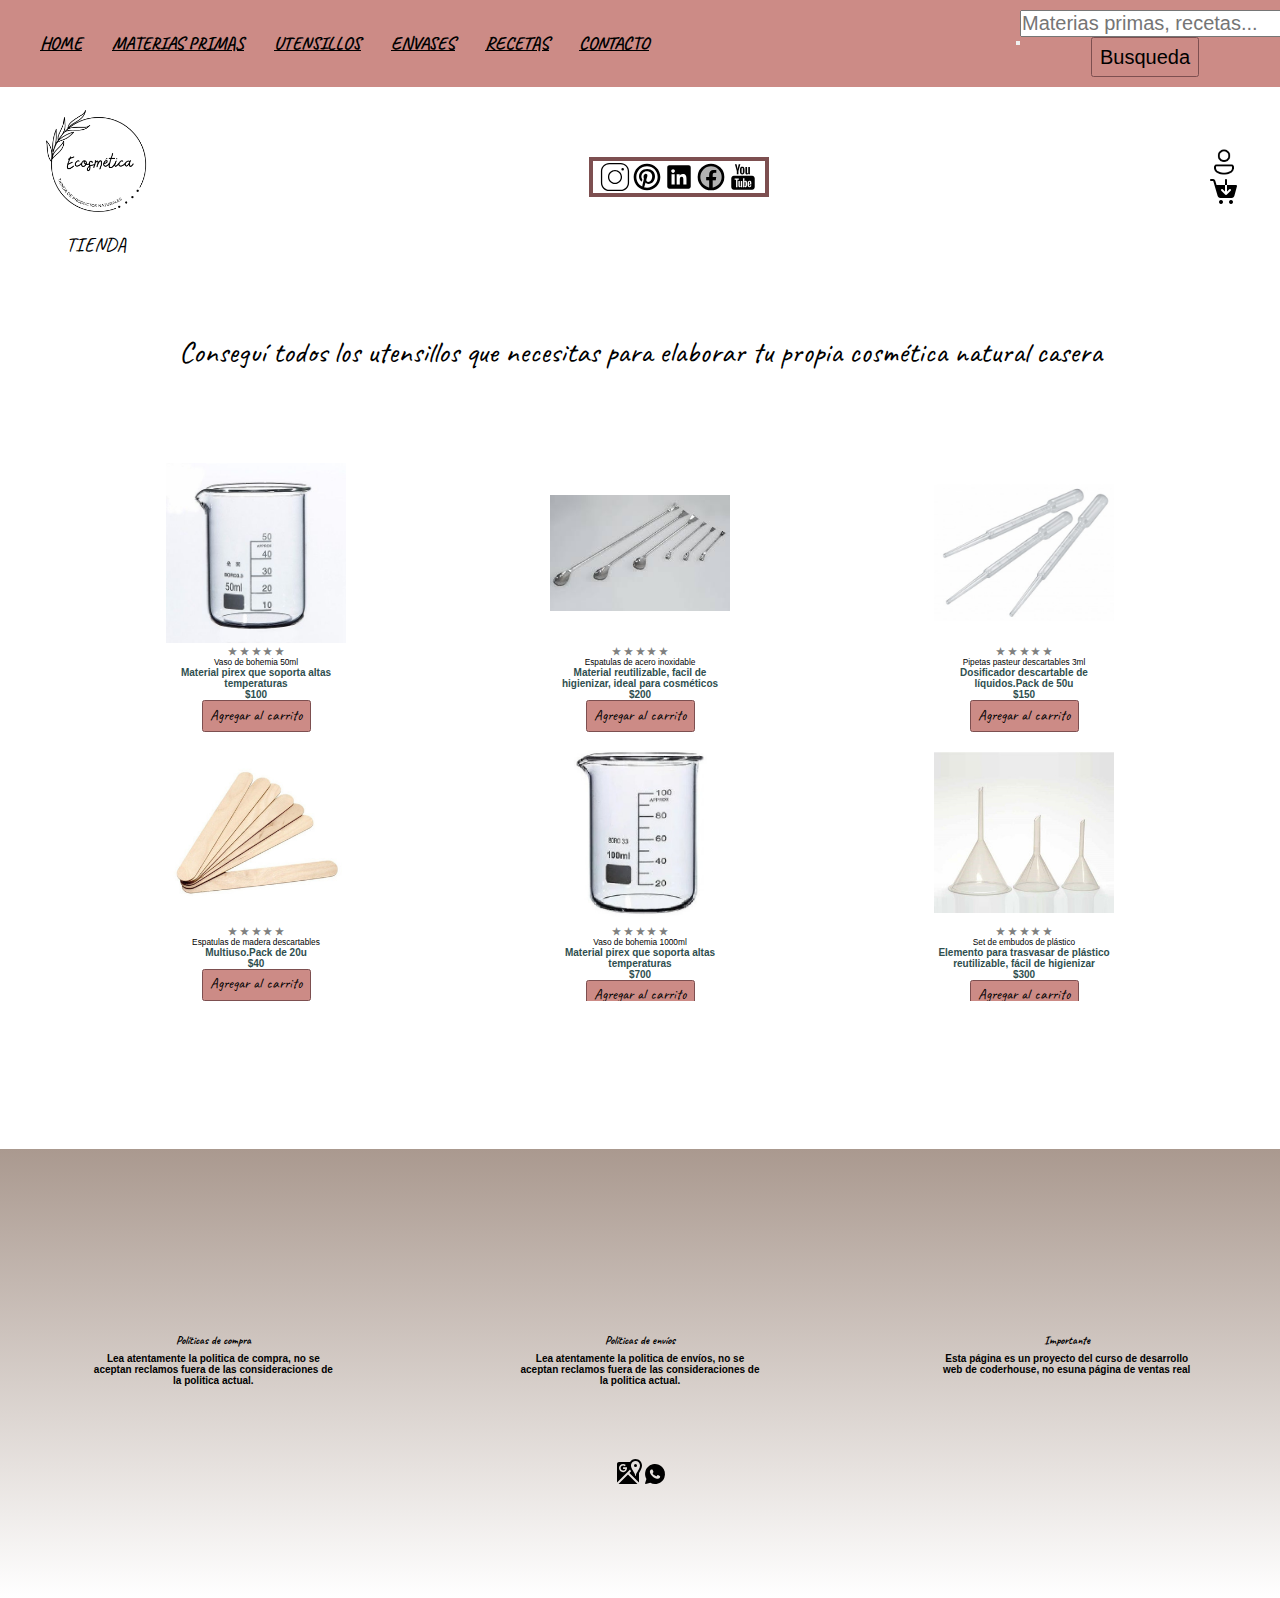
<file: Secciones/utensillos.html>
<!DOCTYPE html>
<html lang="en">

<head>
    <meta charset="UTF-8">
    <meta http-equiv="X-UA-Compatible" content="IE=edge">
    <meta name="viewport" content="width=device-width, initial-scale=1.0">
    <link href="https://cdn.jsdelivr.net/npm/bootstrap@5.1.3/dist/css/bootstrap.min.css" rel="stylesheet"
        integrity="sha384-1BmE4kWBq78iYhFldvKuhfTAU6auU8tT94WrHftjDbrCEXSU1oBoqyl2QvZ6jIW3" crossorigin="anonymous">
    <meta name="keywords" content="elaboración de cosméticos, espatulas metálicas, pipetas pasteur, vaso de bohemia">
    <meta name="description"
        content="Diferentes herramientas necesarias para la elaboración de cosmeticos caseros naturales">
    <title>Utensillos para elaborar cosmética natural</title>
    <link rel="stylesheet" href="../estilos/estilos.css">
</head>

<body>
    <header>
        <nav class="navbar navbar-expand-lg navbar-light bg-light">
            <div class="container-fluid">
                <form class="d-flex">
                    <input class="form-control me-2" type="search" placeholder="Materias primas, recetas..."
                        aria-label="Search">
                    <button class="btn btn-outline-light" type="submit">Busqueda</button>
                </form>
                <button class="navbar-toggler" type="button" data-bs-toggle="collapse"
                    data-bs-target="#navbarSupportedContent" aria-controls="navbarSupportedContent"
                    aria-expanded="false" aria-label="Toggle navigation">
                    <span class="navbar-toggler-icon"></span>
                </button>
                <div class="collapse navbar-collapse" id="navbarSupportedContent">
                    <ul class="navbar-nav me-auto mb-2 mb-lg-0">
                        <li class="nav-item">
                            <a class="nav-link active" aria-current="page" href="../index.html">HOME</a>
                        </li>
                        <li class="nav-item">
                            <a class="nav-link active" aria-current="page" href="./materiasprimas.html">MATERIAS
                                PRIMAS</a>
                        </li>
                        <li class="nav-item">
                            <a class="nav-link active" aria-current="page" href="./utensillos.html">UTENSILLOS</a>
                        </li>
                        <li class="nav-item">
                            <a class="nav-link active" aria-current="page" href="./envases.html">ENVASES</a>
                        </li>
                        <li class="nav-item">
                            <a class="nav-link active" aria-current="page" href="./recetas.html">RECETAS</a>
                        </li>
                        <li class="nav-item">
                            <a class="nav-link active" aria-current="page" href="./contacto.html">CONTACTO</a>
                        </li>
                    </ul>
                </div>
            </div>
        </nav>
        <div class="logo__usuario__flex">
            <div class="Header__logo">
                <img class="Header__logo__img" src="../img/TIENDA ECOSMÉTICA (1).png" alt="Logo de Ecosmética ">
                <h1 class="Header__logo__texto">
                    TIENDA
                </h1>
            </div>
            <div class="Redes">
                <img class="Redes__iconos" src="../iconos/icons8-instagram.svg" alt="icono de instagram ">
                <img class="Redes__iconos" src="../iconos/icons8-pinterest.svg" alt="icono de pinterest">
                <img class="Redes__iconos" src="../iconos/icons8-linkedin.svg" alt="icono de linkedin">
                <img class="Redes__iconos" src="../iconos/icons8-facebook-nuevo.svg" alt="icono de facebook">
                <img class="Redes__iconos" src="../iconos/icons8-youtube.svg" alt="icono de youtube">
            </div>
            <div class="Header__usuario">
                <img class="Header__usuario__iconos" src="../iconos/icons8-usuario-48.png" alt="icono de usuario">
                <img class="Header__usuario__iconos" src="../iconos/icons8-comprar-30.png"
                    alt="icono de carrito de compra">
            </div>
        </div>
    </header>
    <main>
        <section class="Productos">
            <div>
                <h1 class="Home__título">
                    Conseguí todos los utensillos que necesitas para elaborar tu propia cosmética natural casera
                </h1>
            </div>
            <div class="Productos__grid">
                <div class="card" style="width: 18rem;">
                    <img class="Productos__imagen" src="../img/vasob50.jpg" alt="Vaso de bohemia 50ml">
                    <div class="card-body">
                        <form>
                            <p class="calificación">
                                <input id="radio1" type="radio" name="estrellas" value="5">
                                <!--
                            --><label for="radio1">★</label>
                                <!--
                            --><input id="radio2" type="radio" name="estrellas" value="4">
                                <!--
                            --><label for="radio2">★</label>
                                <!--
                            --><input id="radio3" type="radio" name="estrellas" value="3">
                                <!--
                            --><label for="radio3">★</label>
                                <!--
                            --><input id="radio4" type="radio" name="estrellas" value="2">
                                <!--
                            --><label for="radio4">★</label>
                                <!--
                            --><input id="radio5" type="radio" name="estrellas" value="1">
                                <!--
                            --><label for="radio5">★</label>
                            </p>
                        </form>
                        <h5 class="card-title">Vaso de bohemia 50ml</h5>
                        <p class="card-text">Material pirex que soporta altas temperaturas</p>
                        <p class="card-text">$100</p>
                        <a href="#" class="btn btn-primary">Agregar al carrito</a>
                    </div>
                </div>
                <div class="card" style="width: 18rem;">
                    <img class="Productos__imagen" src="../img/Espatulasmetalicas.jpg"
                        alt="Espatulas de acero inoxidable">
                    <div class="card-body">
                        <form>
                            <p class="calificación">
                                <input id="radio1" type="radio" name="estrellas" value="5">
                                <!--
                                --><label for="radio1">★</label>
                                <!--
                                --><input id="radio2" type="radio" name="estrellas" value="4">
                                <!--
                                --><label for="radio2">★</label>
                                <!--
                                --><input id="radio3" type="radio" name="estrellas" value="3">
                                <!--
                                --><label for="radio3">★</label>
                                <!--
                                --><input id="radio4" type="radio" name="estrellas" value="2">
                                <!--
                                --><label for="radio4">★</label>
                                <!--
                                --><input id="radio5" type="radio" name="estrellas" value="1">
                                <!--
                                --><label for="radio5">★</label>
                            </p>
                        </form>
                        <h5 class="card-title">Espatulas de acero inoxidable</h5>
                        <p class="card-text">Material reutilizable, facil de higienizar, ideal para cosméticos</p>
                        <p class="card-text">$200</p>
                        <a href="#" class="btn btn-primary">Agregar al carrito</a>
                    </div>
                </div>
                <div class="card" style="width: 18rem;">
                    <img class="Productos__imagen" src="../img/pipetas pasteur.jpg"
                        alt="Pipetas pasteur descartables 3ml">
                    <div class="card-body">
                        <form>
                            <p class="calificación">
                                <input id="radio1" type="radio" name="estrellas" value="5">
                                <!--
                                    --><label for="radio1">★</label>
                                <!--
                                    --><input id="radio2" type="radio" name="estrellas" value="4">
                                <!--
                                    --><label for="radio2">★</label>
                                <!--
                                    --><input id="radio3" type="radio" name="estrellas" value="3">
                                <!--
                                    --><label for="radio3">★</label>
                                <!--
                                    --><input id="radio4" type="radio" name="estrellas" value="2">
                                <!--
                                    --><label for="radio4">★</label>
                                <!--
                                    --><input id="radio5" type="radio" name="estrellas" value="1">
                                <!--
                                    --><label for="radio5">★</label>
                            </p>
                        </form>
                        <h5 class="card-title">Pipetas pasteur descartables 3ml</h5>
                        <p class="card-text">Dosificador descartable de líquidos.Pack de 50u</p>
                        <p class="card-text">$150</p>
                        <a href="#" class="btn btn-primary">Agregar al carrito</a>
                    </div>
                </div>
                <div class="card" style="width: 18rem;">
                    <img class="Productos__imagen" src="../img/espatulamadera.jpg"
                        alt="Espatulas de madera descartables">
                    <div class="card-body">
                        <form>
                            <p class="calificación">
                                <input id="radio1" type="radio" name="estrellas" value="5">
                                <!--
                                --><label for="radio1">★</label>
                                <!--
                                --><input id="radio2" type="radio" name="estrellas" value="4">
                                <!--
                                --><label for="radio2">★</label>
                                <!--
                                --><input id="radio3" type="radio" name="estrellas" value="3">
                                <!--
                                --><label for="radio3">★</label>
                                <!--
                                --><input id="radio4" type="radio" name="estrellas" value="2">
                                <!--
                                --><label for="radio4">★</label>
                                <!--
                                --><input id="radio5" type="radio" name="estrellas" value="1">
                                <!--
                                --><label for="radio5">★</label>
                            </p>
                        </form>
                        <h5 class="card-title">Espatulas de madera descartables</h5>
                        <p class="card-text">Multiuso.Pack de 20u</p>
                        <p class="card-text">$40</p>
                        <a href="#" class="btn btn-primary">Agregar al carrito</a>
                    </div>
                </div>
                <div class="card" style="width: 18rem;">
                    <img class="Productos__imagen" src="../img/vasob1000.jpg" alt="Vaso de bohemia 1000ml">
                    <div class="card-body">
                        <form>
                            <p class="calificación">
                                <input id="radio1" type="radio" name="estrellas" value="5">
                                <!--
                                --><label for="radio1">★</label>
                                <!--
                                --><input id="radio2" type="radio" name="estrellas" value="4">
                                <!--
                                --><label for="radio2">★</label>
                                <!--
                                --><input id="radio3" type="radio" name="estrellas" value="3">
                                <!--
                                --><label for="radio3">★</label>
                                <!--
                                --><input id="radio4" type="radio" name="estrellas" value="2">
                                <!--
                                --><label for="radio4">★</label>
                                <!--
                                --><input id="radio5" type="radio" name="estrellas" value="1">
                                <!--
                                --><label for="radio5">★</label>
                            </p>
                        </form>
                        <h5 class="card-title">Vaso de bohemia 1000ml</h5>
                        <p class="card-text">Material pirex que soporta altas temperaturas</p>
                        <p class="card-text">$700</p>
                        <a href="#" class="btn btn-primary">Agregar al carrito</a>
                    </div>
                </div>
                <div class="card" style="width: 18rem;">
                    <img class="Productos__imagen" src="../img/embudos.jpg" alt="Set de embudos de plastico">
                    <div class="card-body">
                        <form>
                            <p class="calificación">
                                <input id="radio1" type="radio" name="estrellas" value="5">
                                <!--
                                --><label for="radio1">★</label>
                                <!--
                                --><input id="radio2" type="radio" name="estrellas" value="4">
                                <!--
                                --><label for="radio2">★</label>
                                <!--
                                --><input id="radio3" type="radio" name="estrellas" value="3">
                                <!--
                                --><label for="radio3">★</label>
                                <!--
                                --><input id="radio4" type="radio" name="estrellas" value="2">
                                <!--
                                --><label for="radio4">★</label>
                                <!--
                                --><input id="radio5" type="radio" name="estrellas" value="1">
                                <!--
                                --><label for="radio5">★</label>
                            </p>
                        </form>
                        <h5 class="card-title">Set de embudos de plástico</h5>
                        <p class="card-text">Elemento para trasvasar de plástico reutilizable, fácil de higienizar</p>
                        <p class="card-text">$300</p>
                        <a href="#" class="btn btn-primary">Agregar al carrito</a>
                    </div>
                </div>
            </div>
        </section>
    </main>
    <footer class="Home__footer">
        <div class="Footer__políticas__flex">
            <div class="Footer__texto">
                <h3>Políticas de compra</h3>
                <p>
                    Lea atentamente la politica de compra, no se aceptan reclamos fuera de las consideraciones de la
                    politica actual.
                </p>
            </div>
            <div class="Footer__texto">
                <h3>Políticas de envíos</h3>
                <p>
                    Lea atentamente la politica de envíos, no se aceptan reclamos fuera de las consideraciones de la
                    politica actual.
                </p>
            </div>
            <div class="Footer__texto">
                <h3>Importante</h3>
                <p>Esta página es un proyecto del curso de desarrollo web de coderhouse, no esuna página de ventas real
                </p>
            </div>
        </div>
        <div class="Footer__contactos__flex">
            <div>
                <a class="nav-link active" aria-current="page" href="./contacto.html"></a>
                <img class="Footer__img" src="../iconos/icons8-mapas-de-google.svg" alt="icono de mapa">
            </div>
            <img class="Footer__img" src="../iconos/icons8-whatsapp.svg" alt="icono de whatsapp">
        </div>
    </footer>
    <script src="https://cdn.jsdelivr.net/npm/bootstrap@5.1.3/dist/js/bootstrap.bundle.min.js"
        integrity="sha384-ka7Sk0Gln4gmtz2MlQnikT1wXgYsOg+OMhuP+IlRH9sENBO0LRn5q+8nbTov4+1p" crossorigin="anonymous">
    </script>
</body>

</html>
</file>
<file: estilos/estilos.css>
@charset "UTF-8";
/*medidas*/
/*Colores*/
/*maxins*/
/*Extends*/
@import url("https://fonts.googleapis.com/css2?family=Caveat:wght@600&family=DynaPuff&display=swap");
.flexColumn, .Form, .contacto__flex .contacto, .contacto__flex, .Footer__políticas__flex, header {
  display: flex;
  flex-direction: column;
}

.flexRow, .Footer__contactos__flex {
  display: flex;
  flex-direction: row;
}

html {
  font-size: 62.5%;
}

/*Movile first*/
* {
  margin: 0;
  padding: 0;
  box-sizing: border-box;
}

body {
  text-align: center;
  font-family: "Caveat", cursive;
  font-weight: bolder;
  display: flex;
  flex-direction: column;
  height: 100%;
  width: 100%;
}

header {
  height: 100%;
  width: 100%;
  font-size: large;
  justify-content: center;
  align-items: center;
}

h2 {
  font-family: "Caveat", cursive;
  font-size: 100%;
  text-align: center;
  color: black;
}

h1 {
  font-family: "Caveat", cursive;
  font-size: 2rem;
  font-weight: 200;
  text-align: center;
  color: black;
}

article {
  max-width: 100%;
  max-height: 100%;
}

h2 {
  font-family: "Caveat", cursive;
  text-align: left;
  color: black;
  font-size: 2rem;
  font-weight: auto;
}

p {
  font-family: "Ubuntu", sans-serif;
  color: black;
}

img {
  max-width: 100%;
  max-height: 100%;
  -o-object-fit: contain;
     object-fit: contain;
}

main {
  width: 100%;
  height: 100%;
  justify-content: center;
  margin: 2rem 0rem;
}

section {
  height: 100%;
  width: 100%;
}

footer {
  padding: 10% 0%;
  margin-top: 10%;
  height: 100%;
  width: 100%;
  justify-content: center;
  background-color: #aa998f;
  background-image: linear-gradient(to bottom, #aa998f, white);
}
@media screen and (min-width: 500px) {
  footer {
    margin: 0%;
  }
}

.Header__usuario {
  height: 100%;
  width: 15%;
  display: flex;
  flex-direction: row;
  justify-content: space-evenly;
  align-items: center;
}
@media screen and (min-width: 500px) {
  .Header__usuario {
    height: 100%;
    width: 5%;
    display: flex;
    flex-direction: column;
    justify-content: space-evenly;
  }
}

.Header__usuario__iconos {
  height: 3rem;
}

header {
  margin-top: 0rem;
  margin-bottom: 0rem;
}

.logo__usuario__flex {
  height: 100%;
  width: 100%;
  display: grid;
  grid-template-areas: "Logo Usuario" "Redes Redes";
  grid-template-columns: 50% 50%;
  grid-template-rows: 75% 25%;
  row-gap: 5%;
  align-items: center;
  justify-content: center;
  justify-items: center;
}
@media screen and (min-width: 500px) {
  .logo__usuario__flex {
    height: 100%;
    width: 96%;
    margin-bottom: 10%;
    margin: 1rem 1rem;
    display: flex;
    align-items: center;
    justify-content: space-between;
  }
}

.Header__logo__img {
  height: 13rem;
  margin: 0rem 0.5rem;
}

.Redes {
  padding: 0%;
  border: 0.4rem solid #7d4f50;
  display: flex;
  flex-direction: row;
  justify-content: center;
  height: 4rem;
  width: 18rem;
}

.Redes__iconos {
  height: 100%;
}

.Home__portada__grid {
  height: 100%;
  width: 100%;
}

.Home__Noticias {
  height: 100%;
  width: 100;
}

.Home__Noticias__img {
  width: auto;
  height: 70%;
}

.Home__título {
  width: 100%;
  height: 2%;
  font-size: 3rem;
  margin: 10% 0%;
}
@media screen and (min-width: 766px) {
  .Home__título {
    margin: 5% 0% 10% 0%;
  }
}

.Home__Publicidad {
  display: flex;
  height: 100%;
  width: 100;
  overflow-x: scroll;
  -ms-scroll-snap-type: x mandatory;
      scroll-snap-type: x mandatory;
}
@media screen and (min-width: 768px) {
  .Home__Publicidad {
    display: flex;
    flex-direction: column;
    align-items: center;
    justify-content: space-around;
    overflow-x: hidden;
  }
}

.Publicidad__img {
  height: 60rem;
  flex: 0 0 100%;
  width: 100%;
  scroll-snap-align: center;
}
@media screen and (min-width: 768px) {
  .Publicidad__img {
    height: 20rem;
    flex: 30 30 30%;
    scroll-snap-align: none;
  }
}

.Certificación__img {
  width: auto;
  height: 70%;
}

.Footer__contactos__flex {
  width: 100%;
  height: 100%;
  align-items: center;
  justify-content: center;
}
@media screen and (min-width: 500px) {
  .Footer__contactos__flex {
    height: 100%;
    width: 100%;
    font-size: 100%;
    display: flex;
    align-items: center;
    flex-direction: row;
  }
}

.Footer__políticas__flex {
  height: 100%;
  width: 100%;
  font-size: 90%;
  font-weight: 100%;
  align-items: center;
}
@media screen and (min-width: 768px) {
  .Footer__políticas__flex {
    height: 100%;
    width: 100%;
    font-size: 100%;
    display: flex;
    align-items: center;
    flex-direction: row;
  }
}

.Footer__políticas__flex,
h3 {
  padding: 2% 0%;
}

.Footer__texto {
  width: 60%;
  height: 100%;
  padding: 2% 0%;
}
@media screen and (min-width: 500px) {
  .Footer__texto {
    height: 100%;
    width: 100%;
    padding: 2% 7%;
  }
}
@media screen and (min-width: 768px) {
  .Footer__texto {
    height: 100%;
    width: 100%;
    padding: 2% 7%;
  }
}

.Footer__img {
  max-width: 100%;
  max-height: 100%;
  -o-object-fit: contain;
     object-fit: contain;
}

.Productos__grid {
  height: 10%;
  width: 100%;
  margin-bottom: 10%;
  overflow-y: scroll;
}

.Productos__imagen {
  height: 18rem;
  width: 100%;
}

.card-title {
  font-family: "Ubuntu", sans-serif;
  color: black;
  font-weight: 200;
}

.Carrito__iconos {
  height: 7%;
}

p.card-text {
  color: darkslategrey;
}

#form {
  width: 250px;
  margin: 0 auto;
  height: 50px;
}

#form p {
  text-align: center;
}

#form label {
  font-size: 20px;
}

input[type=radio] {
  display: none;
}

label {
  color: grey;
}

.calificación {
  direction: rtl;
  unicode-bidi: bidi-override;
}

input[type=radio]:checked ~ label {
  color: orange;
}

.Recetas__título {
  width: 100%;
  height: 2%;
  font-size: 3rem;
  margin: 10% 0%;
}
@media screen and (min-width: 766px) {
  .Recetas__título {
    margin: 5% 0% 10% 0%;
  }
}

.Recetas__grid {
  height: 100%;
  width: 100%;
  margin-bottom: 10%;
  overflow-y: scroll;
}
.Recetas__grid .Recetas {
  height: 100%;
  width: 90%;
}
@media screen and (min-width: 500px) {
  .Recetas__grid .Recetas {
    width: 85%;
    height: 100%;
  }
}
@media screen and (min-width: 768px) {
  .Recetas__grid .Recetas {
    height: 100%;
    width: 100%;
  }
}
.Recetas__grid .Recetas .Receta__iframe {
  height: 100%;
  width: 100%;
}

.contacto__flex {
  align-items: center;
}
@media screen and (min-width: 768px) {
  .contacto__flex {
    display: flex;
    flex-direction: row;
    margin: 0% 0%;
  }
}
.contacto__flex .contacto {
  width: 100%;
  height: 100%;
  align-items: center;
  margin: 1rem 0rem;
}
@media screen and (min-width: 500px) {
  .contacto__flex .contacto {
    height: 100%;
    width: 70%;
    margin: 5rem 3rem;
  }
}
.contacto__flex .map {
  height: 100%;
  width: 100%;
}
.contacto__flex .map iframe {
  width: 80%;
  height: 100%;
}
@media screen and (min-width: 500px) {
  .contacto__flex .map iframe {
    width: 80%;
    height: 26rem;
  }
}
@media screen and (min-width: 768px) {
  .contacto__flex .map iframe {
    width: 80%;
    height: 54rem;
  }
}
.contacto__flex iframe {
  width: 80%;
  height: 54rem;
}

.Form {
  background-color: #d1be9c;
  padding: 2rem 7rem;
  align-items: center;
}
.Form h2 {
  font-size: 3rem;
}
.Form h5 {
  font-size: 2rem;
}
.Form input {
  font-size: 3rem;
}
@media screen and (min-width: 768px) {
  .Form {
    padding: 2rem 8rem;
  }
}

textarea.form-control {
  min-height: calc(1.5em + 6.75rem + 2px);
}

#contacto {
  margin-top: 1rem;
}

/*Bootstrap*/
/*Navbar*/
.container-fluid {
  background-color: #cc8b86;
  padding: 1rem 1rem;
}

.navbar {
  width: 100%;
}

.d-flex {
  width: 25rem;
  font-size: 1.5rem;
}

.navbar-collapse {
  flex-basis: 100%;
  flex-grow: 1;
  display: flex;
  flex-direction: column;
  flex-wrap: wrap;
  align-content: flex-start;
  align-items: flex-start;
}

.navbar-nav {
  display: flex;
  flex-direction: column;
  padding-left: 0;
  margin-bottom: 0;
  list-style: none;
  align-items: flex-start;
  align-content: flex-start;
}
.navbar-nav .nav-link {
  display: block;
  padding: 0.5rem 0rem;
  color: black;
  font-size: 100%;
}
@media screen and (min-width: 998px) {
  .navbar-nav li {
    padding: 0rem 1.5rem;
  }
}
@media screen and (min-width: 998px) and (min-width: 1037px) {
  .navbar-nav {
    display: flex;
    flex-direction: column;
    padding-left: 15px;
  }
}

@media screen and (min-width: 1037px) {
  .navbar-expand-lg .navbar-nav {
    flex-direction: row;
  }
}

.me-auto {
  margin-right: 0rem;
}

.navbar > .container,
.navbar > .container-fluid,
.navbar > .container-lg,
.navbar > .container-md,
.navbar > .container-sm,
.navbar > .container-xl,
.navbar > .container-xxl {
  display: flex;
  flex-wrap: inherit;
  align-items: center;
  justify-content: space-between;
  flex-direction: row-reverse;
}

/*Buscador*/
.form-control {
  font-size: 2rem;
}

button:not(:disabled) {
  cursor: pointer;
  font-size: 2rem;
}

.btn {
  display: inline-block;
  font-weight: 100;
  line-height: 1.5;
  color: black;
  text-align: center;
  text-decoration: none;
  vertical-align: middle;
  cursor: pointer;
  -webkit-user-select: none;
  -moz-user-select: none;
  -ms-user-select: none;
      user-select: none;
  background-color: transparent;
  border: 1px solid #7d4f50;
  padding: 0.375rem 0.75rem;
  font-size: 1.5rem;
  background-color: #cc8b86;
  border-radius: 0.25rem;
}

/*Etiquetas grid*/
.logo__usuario__grid {
  grid-area: Logo__usuario;
}

.Home__portada__grid {
  grid-area: Portada;
}

.Redes__grid {
  grid-area: Redes__grid;
}

.Header__usuario {
  grid-area: Usuario;
}

.Header__logo {
  grid-area: Logo;
}

.Redes {
  grid-area: Redes;
}

.Buscador {
  grid-area: Buscador;
}

.Home__Noticias {
  grid-area: Noticias;
}

#carouselExampleCaptions {
  grid-area: Carrusel;
}

.Home__certificación {
  grid-area: Certificación;
}

.Home__Publicidad {
  grid-area: Publicidad;
}

footer {
  grid-area: Footer;
}

.Footer__contactos__flex {
  grid-area: Contactos;
}

.Footer__políticas__flex {
  grid-area: Políticas;
}

.Productos__grid {
  grid-area: Productos__grid;
}

.Productos {
  display: flex;
  flex-direction: column;
  flex-wrap: nowrap;
  align-items: center;
}

/*Grillas*/
.Home__portada__grid {
  display: grid;
  grid-template-columns: 100%;
  grid-template-rows: 15% 85%;
  grid-template-areas: "Redes__grid" "Noticias";
  row-gap: 2%;
  justify-items: center;
}
@media screen and (min-width: 500px) {
  .Home__portada__grid {
    row-gap: 1%;
  }
}
@media screen and (min-width: 768px) {
  .Home__portada__grid {
    grid-template-rows: 10% 90%;
    row-gap: 0%;
    justify-items: center;
    margin: 0% 0%;
  }
}

.Home__Noticias {
  display: grid;
  grid-template-columns: 100%;
  grid-template-rows: 30% 30% 30%;
  grid-template-areas: "Carrusel" "Publicidad" "Certificación";
  row-gap: 2%;
  align-content: space-evenly;
  justify-items: center;
}
@media screen and (min-width: 768px) {
  .Home__Noticias {
    display: grid;
    grid-template-columns: 60% 30%;
    grid-template-rows: 50% 50%;
    grid-template-areas: "Carrusel  Publicidad" "Certificación Publicidad";
    -moz-column-gap: 0rem;
         column-gap: 0rem;
    align-content: space-evenly;
    justify-items: center;
    justify-content: space-around;
  }
}

footer {
  display: grid;
  grid-template-columns: 100%;
  grid-template-rows: 80% 20%;
  row-gap: 12%;
  grid-template-areas: "Políticas" "Contactos";
  justify-items: center;
  align-items: center;
  align-content: space-around;
}

.Home__productos__grid {
  display: grid;
  grid-template-columns: 100%;
  grid-template-rows: 6% 98%;
  grid-template-areas: "Redes__grid" "Productos__grid";
  row-gap: 2%;
  justify-items: center;
}
@media screen and (min-width: 500px) {
  .Home__productos__grid {
    display: grid;
    grid-template-columns: 100%;
    grid-template-rows: 3% 97%;
    row-gap: 2%;
    justify-items: center;
    height: 80%;
  }
}
@media screen and (min-width: 768px) {
  .Home__productos__grid {
    grid-template-rows: 10% 90%;
    justify-items: center;
    height: 100%;
  }
}

.Productos__grid {
  display: grid;
  grid-template-columns: 100%;
  row-gap: 2%;
  justify-items: center;
}
@media screen and (min-width: 500px) {
  .Productos__grid {
    display: grid;
    grid-template-columns: 50% 50%;
    row-gap: 2%;
    -moz-column-gap: 0%;
         column-gap: 0%;
    justify-items: center;
    align-items: start;
    justify-content: center;
    align-content: space-between;
  }
}
@media screen and (min-width: 768px) {
  .Productos__grid {
    display: grid;
    grid-template-columns: 30% 30% 30%;
    -moz-column-gap: 0%;
         column-gap: 0%;
    justify-items: center;
    align-items: start;
    justify-content: center;
    align-content: space-between;
  }
}

.Recetas__grid {
  display: grid;
  grid-template-columns: 1fr;
  row-gap: 10%;
  justify-items: center;
}
@media screen and (min-width: 500px) {
  .Recetas__grid {
    display: grid;
    grid-template-columns: 50% 50%;
    row-gap: 2%;
    -moz-column-gap: 2%;
         column-gap: 2%;
    justify-items: center;
    align-items: start;
    justify-content: center;
    align-content: space-between;
  }
}
@media screen and (min-width: 768px) {
  .Recetas__grid {
    grid-template-columns: 30% 30% 30%;
    row-gap: 32%;
    -moz-column-gap: 4%;
         column-gap: 4%;
  }
}

/*Transiciones, transformaciones y animaciones*/
.Header__usuario__iconos:hover {
  transform: scale(1.2);
}

.nav-item:hover {
  transform: scale(1.2);
}

.Redes__iconos:hover {
  transform: scale(1.2);
}

.Home__Noticias__img:hover {
  transform: scale(1.2);
  transition: 2s transform;
}

.Header__logo__img:hover {
  transform: scale(1.2);
}

.Productos__imagen:hover {
  opacity: 0.5;
}

label:hover,
label:hover ~ label {
  color: orange;
}/*# sourceMappingURL=estilos.css.map */
</file>
